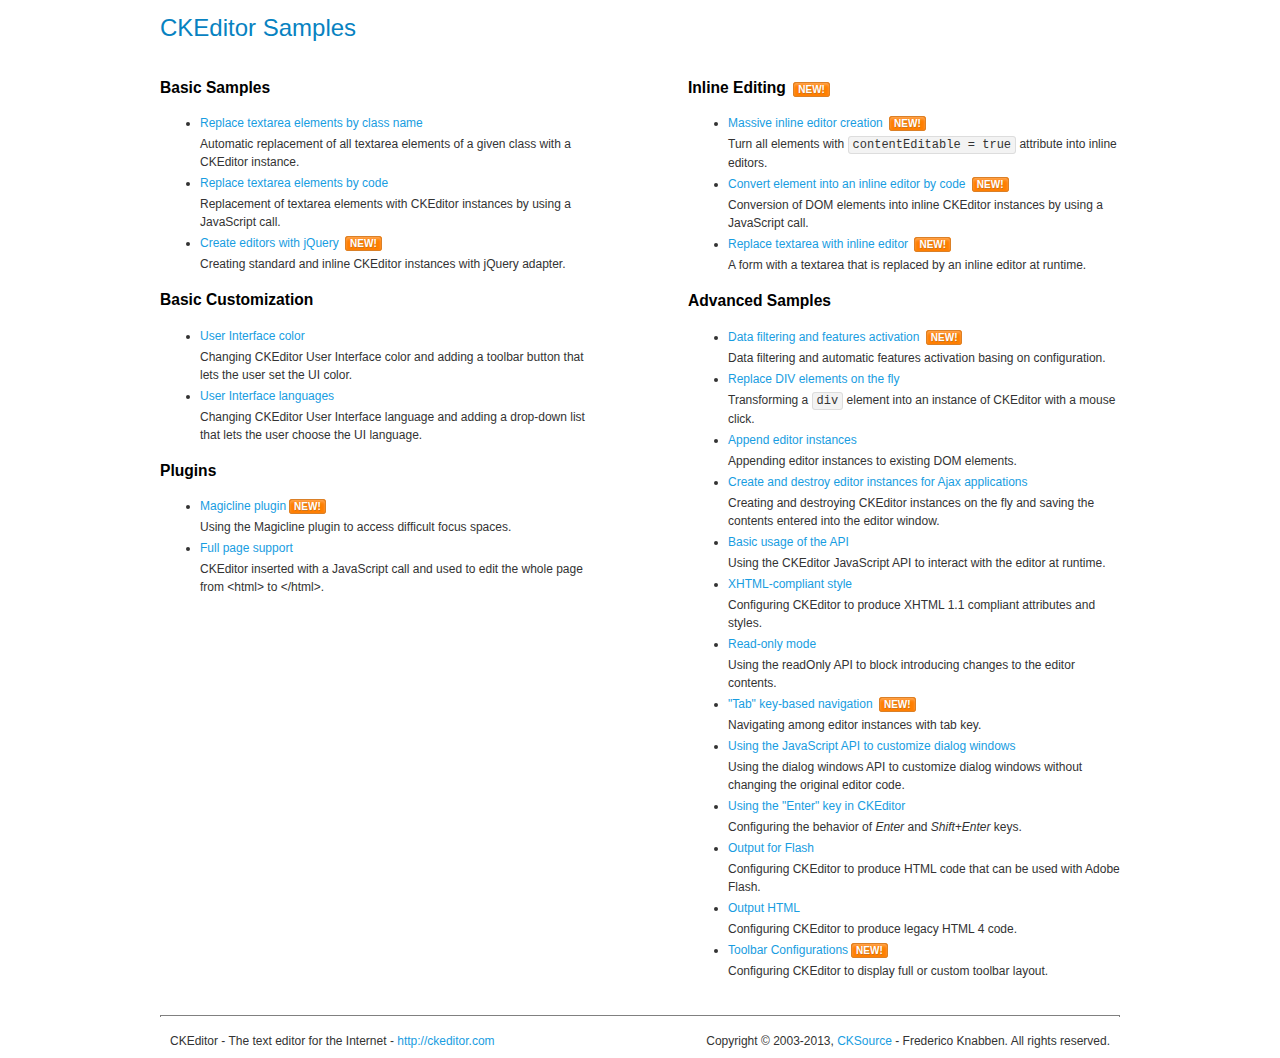
<file: admin/vendors/ckeditor/samples/index.html>
<!DOCTYPE html>
<!--
Copyright (c) 2003-2013, CKSource - Frederico Knabben. All rights reserved.
For licensing, see LICENSE.md or http://ckeditor.com/license
-->
<html>
<head>
	<title>CKEditor Samples</title>
	<meta charset="utf-8">
	<link rel="stylesheet" href="sample.css">
</head>
<body>
	<h1 class="samples">
		CKEditor Samples
	</h1>
	<div class="twoColumns">
		<div class="twoColumnsLeft">
			<h2 class="samples">
				Basic Samples
			</h2>
			<dl class="samples">
				<dt><a class="samples" href="replacebyclass.html">Replace textarea elements by class name</a></dt>
				<dd>Automatic replacement of all textarea elements of a given class with a CKEditor instance.</dd>

				<dt><a class="samples" href="replacebycode.html">Replace textarea elements by code</a></dt>
				<dd>Replacement of textarea elements with CKEditor instances by using a JavaScript call.</dd>

				<dt><a class="samples" href="jquery.html">Create editors with jQuery</a> <span class="new">New!</span></dt>
				<dd>Creating standard and inline CKEditor instances with jQuery adapter.</dd>
			</dl>

			<h2 class="samples">
				Basic Customization
			</h2>
			<dl class="samples">
				<dt><a class="samples" href="uicolor.html">User Interface color</a></dt>
				<dd>Changing CKEditor User Interface color and adding a toolbar button that lets the user set the UI color.</dd>

				<dt><a class="samples" href="uilanguages.html">User Interface languages</a></dt>
				<dd>Changing CKEditor User Interface language and adding a drop-down list that lets the user choose the UI language.</dd>
			</dl>


			<h2 class="samples">Plugins</h2>
<dl class="samples">
<dt><a class="samples" href="plugins/magicline/magicline.html">Magicline plugin</a><span class="new">New!</span></dt>
<dd>Using the Magicline plugin to access difficult focus spaces.</dd>

<dt><a class="samples" href="plugins/wysiwygarea/fullpage.html">Full page support</a></dt>
<dd>CKEditor inserted with a JavaScript call and used to edit the whole page from &lt;html&gt; to &lt;/html&gt;.</dd>
</dl>
		</div>
		<div class="twoColumnsRight">
			<h2 class="samples">
				Inline Editing <span class="new">New!</span>
			</h2>
			<dl class="samples">
				<dt><a class="samples" href="inlineall.html">Massive inline editor creation</a> <span class="new">New!</span></dt>
				<dd>Turn all elements with <code>contentEditable = true</code> attribute into inline editors.</dd>

				<dt><a class="samples" href="inlinebycode.html">Convert element into an inline editor by code</a> <span class="new">New!</span></dt>
				<dd>Conversion of DOM elements into inline CKEditor instances by using a JavaScript call.</dd>

				<dt><a class="samples" href="inlinetextarea.html">Replace textarea with inline editor</a> <span class="new">New!</span></dt>
				<dd>A form with a textarea that is replaced by an inline editor at runtime.</dd>

				
			</dl>

			<h2 class="samples">
				Advanced Samples
			</h2>
			<dl class="samples">
				<dt><a class="samples" href="datafiltering.html">Data filtering and features activation</a> <span class="new">New!</span></dt>
				<dd>Data filtering and automatic features activation basing on configuration.</dd>

				<dt><a class="samples" href="divreplace.html">Replace DIV elements on the fly</a></dt>
				<dd>Transforming a <code>div</code> element into an instance of CKEditor with a mouse click.</dd>

				<dt><a class="samples" href="appendto.html">Append editor instances</a></dt>
				<dd>Appending editor instances to existing DOM elements.</dd>

				<dt><a class="samples" href="ajax.html">Create and destroy editor instances for Ajax applications</a></dt>
				<dd>Creating and destroying CKEditor instances on the fly and saving the contents entered into the editor window.</dd>

				<dt><a class="samples" href="api.html">Basic usage of the API</a></dt>
				<dd>Using the CKEditor JavaScript API to interact with the editor at runtime.</dd>

				<dt><a class="samples" href="xhtmlstyle.html">XHTML-compliant style</a></dt>
				<dd>Configuring CKEditor to produce XHTML 1.1 compliant attributes and styles.</dd>

				<dt><a class="samples" href="readonly.html">Read-only mode</a></dt>
				<dd>Using the readOnly API to block introducing changes to the editor contents.</dd>

				<dt><a class="samples" href="tabindex.html">"Tab" key-based navigation</a> <span class="new">New!</span></dt>
				<dd>Navigating among editor instances with tab key.</dd>


				
<dt><a class="samples" href="plugins/dialog/dialog.html">Using the JavaScript API to customize dialog windows</a></dt>
<dd>Using the dialog windows API to customize dialog windows without changing the original editor code.</dd>

<dt><a class="samples" href="plugins/enterkey/enterkey.html">Using the &quot;Enter&quot; key in CKEditor</a></dt>
<dd>Configuring the behavior of <em>Enter</em> and <em>Shift+Enter</em> keys.</dd>

<dt><a class="samples" href="plugins/htmlwriter/outputforflash.html">Output for Flash</a></dt>
<dd>Configuring CKEditor to produce HTML code that can be used with Adobe Flash.</dd>

<dt><a class="samples" href="plugins/htmlwriter/outputhtml.html">Output HTML</a></dt>
<dd>Configuring CKEditor to produce legacy HTML 4 code.</dd>

<dt><a class="samples" href="plugins/toolbar/toolbar.html">Toolbar Configurations</a><span class="new">New!</span></dt>
<dd>Configuring CKEditor to display full or custom toolbar layout.</dd>

			</dl>
		</div>
	</div>
	<div id="footer">
		<hr>
		<p>
			CKEditor - The text editor for the Internet - <a class="samples" href="http://ckeditor.com/">http://ckeditor.com</a>
		</p>
		<p id="copy">
			Copyright &copy; 2003-2013, <a class="samples" href="http://cksource.com/">CKSource</a> - Frederico Knabben. All rights reserved.
		</p>
	</div>
</body>
</html>
</file>
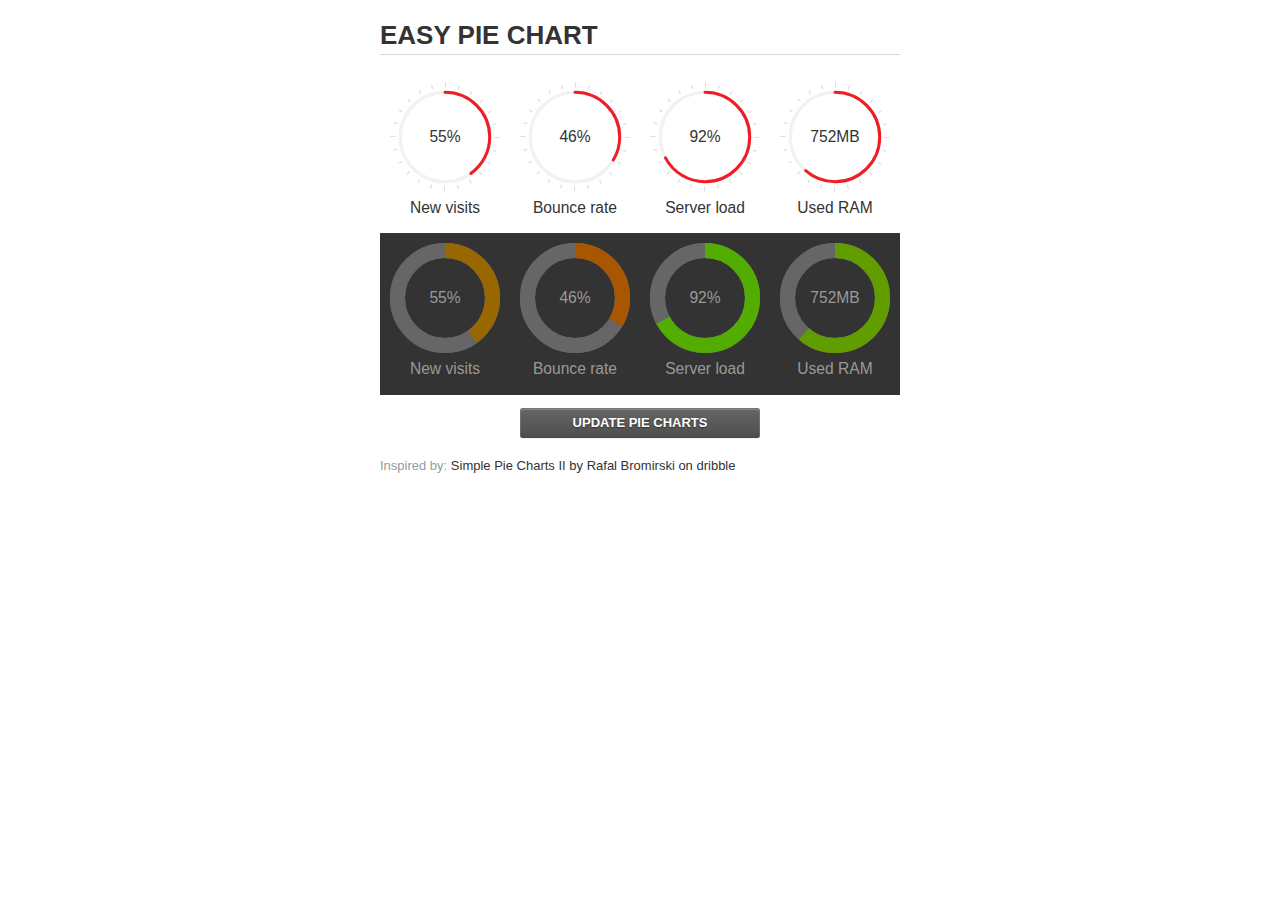
<file: admin/vendors/easypiechart/examples/index.html>
<!doctype html>
<html>
    <head>
        <meta charset="utf-8">
        <title>Easy Pie Chart</title>
        <script type="text/javascript" src="https://ajax.googleapis.com/ajax/libs/jquery/1.7.2/jquery.min.js"></script>
        <script type="text/javascript" src="http://html5shiv.googlecode.com/svn/trunk/html5.js"></script>
        <script type="text/javascript" src="excanvas.js"></script>
        <script type="text/javascript" src="../jquery.easy-pie-chart.js"></script>

        <link rel="stylesheet" type="text/css" href="style.css" media="screen">
        <link rel="stylesheet" type="text/css" href="../jquery.easy-pie-chart.css" media="screen">

        <meta name="viewport" content="width=device-width, initial-scale=1.0">

        <script type="text/javascript">
            var initPieChart = function() {
                $('.percentage').easyPieChart({
                    animate: 1000
                });
                $('.percentage-light').easyPieChart({
                    barColor: function(percent) {
                        percent /= 100;
                        return "rgb(" + Math.round(255 * (1-percent)) + ", " + Math.round(255 * percent) + ", 0)";
                    },
                    trackColor: '#666',
                    scaleColor: false,
                    lineCap: 'butt',
                    lineWidth: 15,
                    animate: 1000
                });

                $('.updateEasyPieChart').on('click', function(e) {
                  e.preventDefault();
                  $('.percentage, .percentage-light').each(function() {
                    var newValue = Math.round(100*Math.random());
                    $(this).data('easyPieChart').update(newValue);
                    $('span', this).text(newValue);
                  });
                });
            };
        </script>
    </head>
    <body onload="initPieChart();">
        <div class="container">
            <h1>EASY PIE CHART</h1>
            <div class="chart">
                <div class="percentage" data-percent="55"><span>55</span>%</div>
                <div class="label">New visits</div>
            </div>
            <div class="chart">
                <div class="percentage" data-percent="46"><span>46</span>%</div>
                <div class="label">Bounce rate</div>
            </div>
            <div class="chart">
                <div class="percentage" data-percent="92"><span>92</span>%</div>
                <div class="label">Server load</div>
            </div>
            <div class="chart">
                <div class="percentage" data-percent="84"><span>752</span>MB</div>
                <div class="label">Used RAM</div>
            </div>
            <div style="clear:both;"></div>
            <div class="dark">
                <div class="chart">
                    <div class="percentage-light" data-percent="55"><span>55</span>%</div>
                    <div class="label">New visits</div>
                </div>
                <div class="chart">
                    <div class="percentage-light" data-percent="46"><span>46</span>%</div>
                    <div class="label">Bounce rate</div>
                </div>
                <div class="chart">
                    <div class="percentage-light" data-percent="92"><span>92</span>%</div>
                    <div class="label">Server load</div>
                </div>
                <div class="chart">
                    <div class="percentage-light" data-percent="84"><span>752</span>MB</div>
                    <div class="label">Used RAM</div>
                </div>
                <div style="clear:both;"></div>
            </div>

            <p><a href="#" class="button updateEasyPieChart">Update pie charts</a></p>

            <p class="credits">Inspired by: <a href="http://drbl.in/ezuc" target="_blank">Simple Pie Charts II by Rafal Bromirski on dribble</a></p>
        </div>
    </body>
</html>
</file>
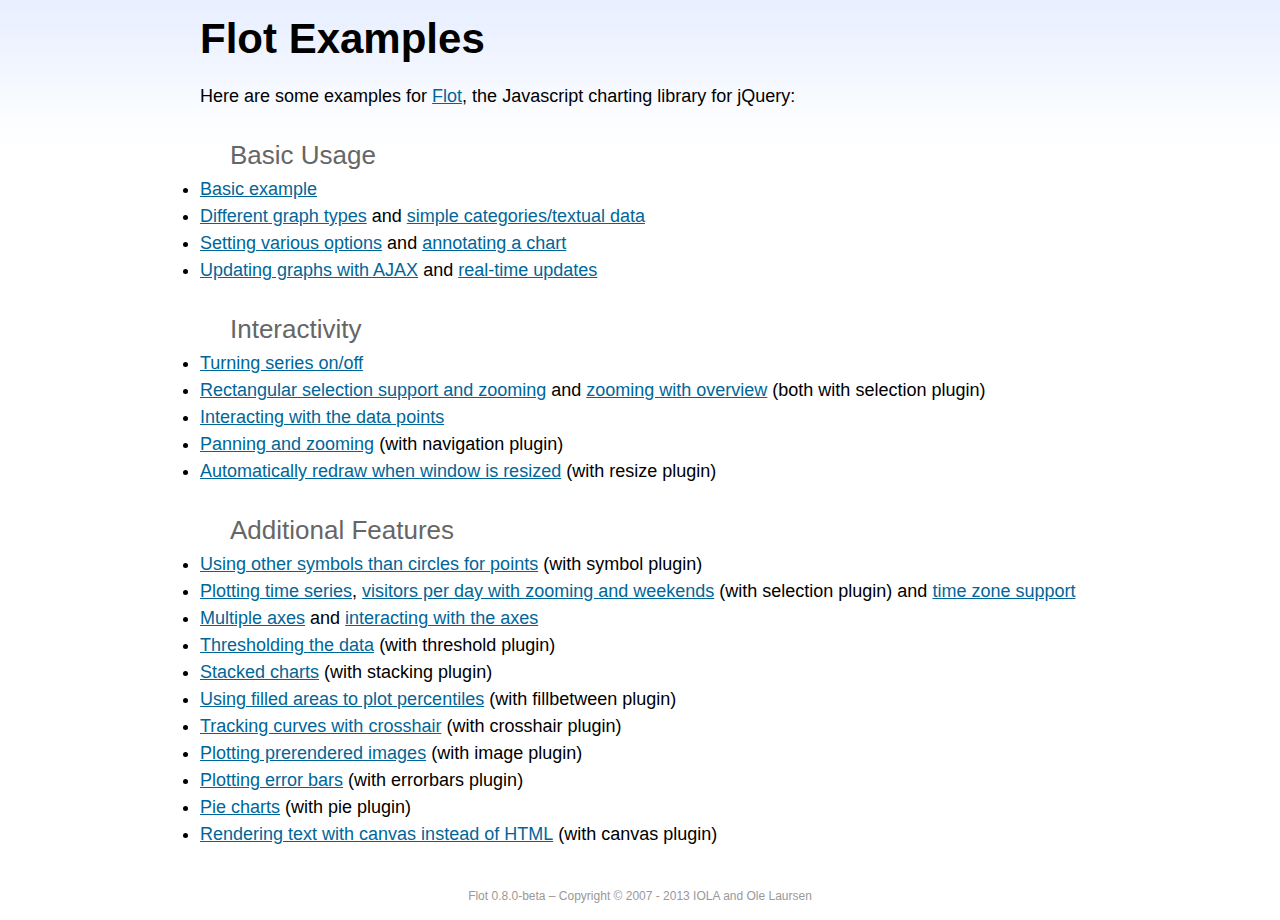
<file: admin/vendors/flot/examples/index.html>
<!DOCTYPE html PUBLIC "-//W3C//DTD HTML 4.01//EN" "http://www.w3.org/TR/html4/strict.dtd">
<html>
<head>
	<meta http-equiv="Content-Type" content="text/html; charset=utf-8">
	<title>Flot Examples</title>
	<link href="examples.css" rel="stylesheet" type="text/css">
	<style>

	h3 {
		margin-top: 30px;
		margin-bottom: 5px;
	}

	</style>
	<script language="javascript" type="text/javascript" src="../jquery.js"></script>
	<script language="javascript" type="text/javascript" src="../jquery.flot.js"></script>
	<script type="text/javascript">

	$(function() {

		// Add the Flot version string to the footer

		$("#footer").prepend("Flot " + $.plot.version + " &ndash; ");
	});

	</script>
</head>
<body>

	<div id="header">
		<h2>Flot Examples</h2>
	</div>

	<div id="content">

		<p>Here are some examples for <a href="http://www.flotcharts.org">Flot</a>, the Javascript charting library for jQuery:</p>

		<h3>Basic Usage</h3>

		<ul>
			<li><a href="basic-usage/index.html">Basic example</a></li>
			<li><a href="series-types/index.html">Different graph types</a> and <a href="categories/index.html">simple categories/textual data</a></li>
			<li><a href="basic-options/index.html">Setting various options</a> and <a href="annotating/index.html">annotating a chart</a></li>
			<li><a href="ajax/index.html">Updating graphs with AJAX</a> and <a href="realtime/index.html">real-time updates</a></li>
		</ul>

		<h3>Interactivity</h3>

		<ul>
			<li><a href="series-toggle/index.html">Turning series on/off</a></li>
			<li><a href="selection/index.html">Rectangular selection support and zooming</a> and <a href="zooming/index.html">zooming with overview</a> (both with selection plugin)</li>
			<li><a href="interacting/index.html">Interacting with the data points</a></li>
			<li><a href="navigate/index.html">Panning and zooming</a> (with navigation plugin)</li>
			<li><a href="resize/index.html">Automatically redraw when window is resized</a> (with resize plugin)</li>
		</ul>

		<h3>Additional Features</h3>

		<ul>
			<li><a href="symbols/index.html">Using other symbols than circles for points</a> (with symbol plugin)</li>
			<li><a href="axes-time/index.html">Plotting time series</a>, <a href="visitors/index.html">visitors per day with zooming and weekends</a> (with selection plugin) and <a href="axes-time-zones/index.html">time zone support</a></li>
			<li><a href="axes-multiple/index.html">Multiple axes</a> and <a href="axes-interacting/index.html">interacting with the axes</a></li>
			<li><a href="threshold/index.html">Thresholding the data</a> (with threshold plugin)</li>
			<li><a href="stacking/index.html">Stacked charts</a> (with stacking plugin)</li>
			<li><a href="percentiles/index.html">Using filled areas to plot percentiles</a> (with fillbetween plugin)</li>
			<li><a href="tracking/index.html">Tracking curves with crosshair</a> (with crosshair plugin)</li>
			<li><a href="image/index.html">Plotting prerendered images</a> (with image plugin)</li>
			<li><a href="series-errorbars/index.html">Plotting error bars</a> (with errorbars plugin)</li>
			<li><a href="series-pie/index.html">Pie charts</a> (with pie plugin)</li>
			<li><a href="canvas/index.html">Rendering text with canvas instead of HTML</a> (with canvas plugin)</li>
		</ul>

	</div>

	<div id="footer">
		Copyright &copy; 2007 - 2013 IOLA and Ole Laursen
	</div>

</body>
</html>
</file>
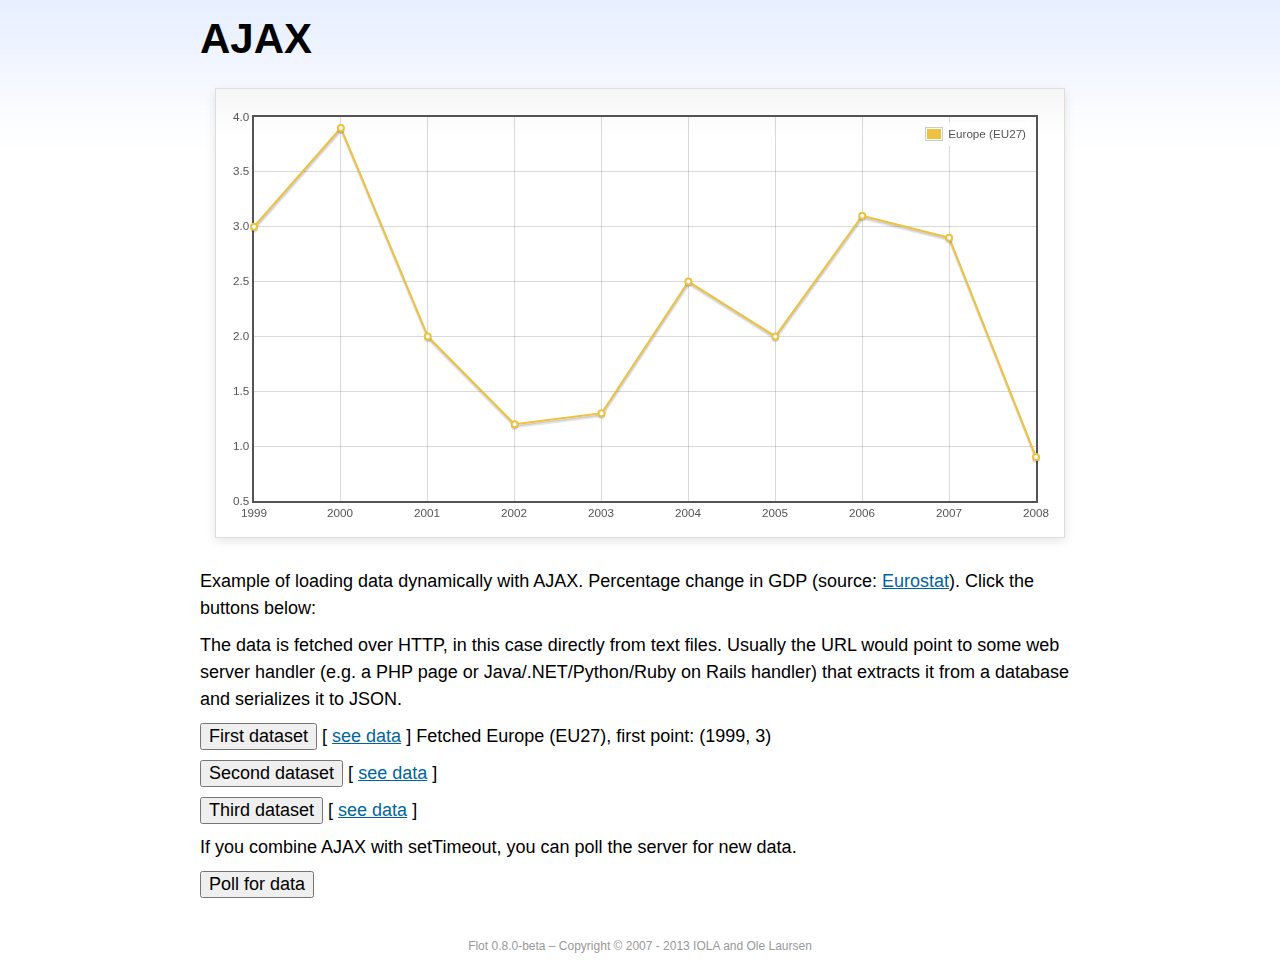
<file: admin/vendors/flot/examples/ajax/index.html>
<!DOCTYPE html PUBLIC "-//W3C//DTD HTML 4.01//EN" "http://www.w3.org/TR/html4/strict.dtd">
<html>
<head>
	<meta http-equiv="Content-Type" content="text/html; charset=utf-8">
	<title>Flot Examples: AJAX</title>
	<link href="../examples.css" rel="stylesheet" type="text/css">
	<!--[if lte IE 8]><script language="javascript" type="text/javascript" src="../../excanvas.min.js"></script><![endif]-->
	<script language="javascript" type="text/javascript" src="../../jquery.js"></script>
	<script language="javascript" type="text/javascript" src="../../jquery.flot.js"></script>
	<script type="text/javascript">

	$(function() {

		var options = {
			lines: {
				show: true
			},
			points: {
				show: true
			},
			xaxis: {
				tickDecimals: 0,
				tickSize: 1
			}
		};

		var data = [];

		$.plot("#placeholder", data, options);

		// Fetch one series, adding to what we already have

		var alreadyFetched = {};

		$("button.fetchSeries").click(function () {

			var button = $(this);

			// Find the URL in the link right next to us, then fetch the data

			var dataurl = button.siblings("a").attr("href");

			function onDataReceived(series) {

				// Extract the first coordinate pair; jQuery has parsed it, so
				// the data is now just an ordinary JavaScript object

				var firstcoordinate = "(" + series.data[0][0] + ", " + series.data[0][1] + ")";
				button.siblings("span").text("Fetched " + series.label + ", first point: " + firstcoordinate);

				// Push the new data onto our existing data array

				if (!alreadyFetched[series.label]) {
					alreadyFetched[series.label] = true;
					data.push(series);
				}

				$.plot("#placeholder", data, options);
			}

			$.ajax({
				url: dataurl,
				type: "GET",
				dataType: "json",
				success: onDataReceived
			});
		});

		// Initiate a recurring data update

		$("button.dataUpdate").click(function () {

			data = [];
			alreadyFetched = {};

			$.plot("#placeholder", data, options);

			var iteration = 0;

			function fetchData() {

				++iteration;

				function onDataReceived(series) {

					// Load all the data in one pass; if we only got partial
					// data we could merge it with what we already have.

					data = [ series ];
					$.plot("#placeholder", data, options);
				}

				// Normally we call the same URL - a script connected to a
				// database - but in this case we only have static example
				// files, so we need to modify the URL.

				$.ajax({
					url: "data-eu-gdp-growth-" + iteration + ".json",
					type: "GET",
					dataType: "json",
					success: onDataReceived
				});

				if (iteration < 5) {
					setTimeout(fetchData, 1000);
				} else {
					data = [];
					alreadyFetched = {};
				}
			}

			setTimeout(fetchData, 1000);
		});

		// Load the first series by default, so we don't have an empty plot

		$("button.fetchSeries:first").click();

		// Add the Flot version string to the footer

		$("#footer").prepend("Flot " + $.plot.version + " &ndash; ");
	});

	</script>
</head>
<body>

	<div id="header">
		<h2>AJAX</h2>
	</div>

	<div id="content">

		<div class="demo-container">
			<div id="placeholder" class="demo-placeholder"></div>
		</div>

		<p>Example of loading data dynamically with AJAX. Percentage change in GDP (source: <a href="http://epp.eurostat.ec.europa.eu/tgm/table.do?tab=table&init=1&plugin=1&language=en&pcode=tsieb020">Eurostat</a>). Click the buttons below:</p>

		<p>The data is fetched over HTTP, in this case directly from text files. Usually the URL would point to some web server handler (e.g. a PHP page or Java/.NET/Python/Ruby on Rails handler) that extracts it from a database and serializes it to JSON.</p>

		<p>
			<button class="fetchSeries">First dataset</button>
			[ <a href="data-eu-gdp-growth.json">see data</a> ]
			<span></span>
		</p>

		<p>
			<button class="fetchSeries">Second dataset</button>
			[ <a href="data-japan-gdp-growth.json">see data</a> ]
			<span></span>
		</p>

		<p>
			<button class="fetchSeries">Third dataset</button>
			[ <a href="data-usa-gdp-growth.json">see data</a> ]
			<span></span>
		</p>

		<p>If you combine AJAX with setTimeout, you can poll the server for new data.</p>

		<p>
			<button class="dataUpdate">Poll for data</button>
		</p>

	</div>

	<div id="footer">
		Copyright &copy; 2007 - 2013 IOLA and Ole Laursen
	</div>

</body>
</html>
</file>
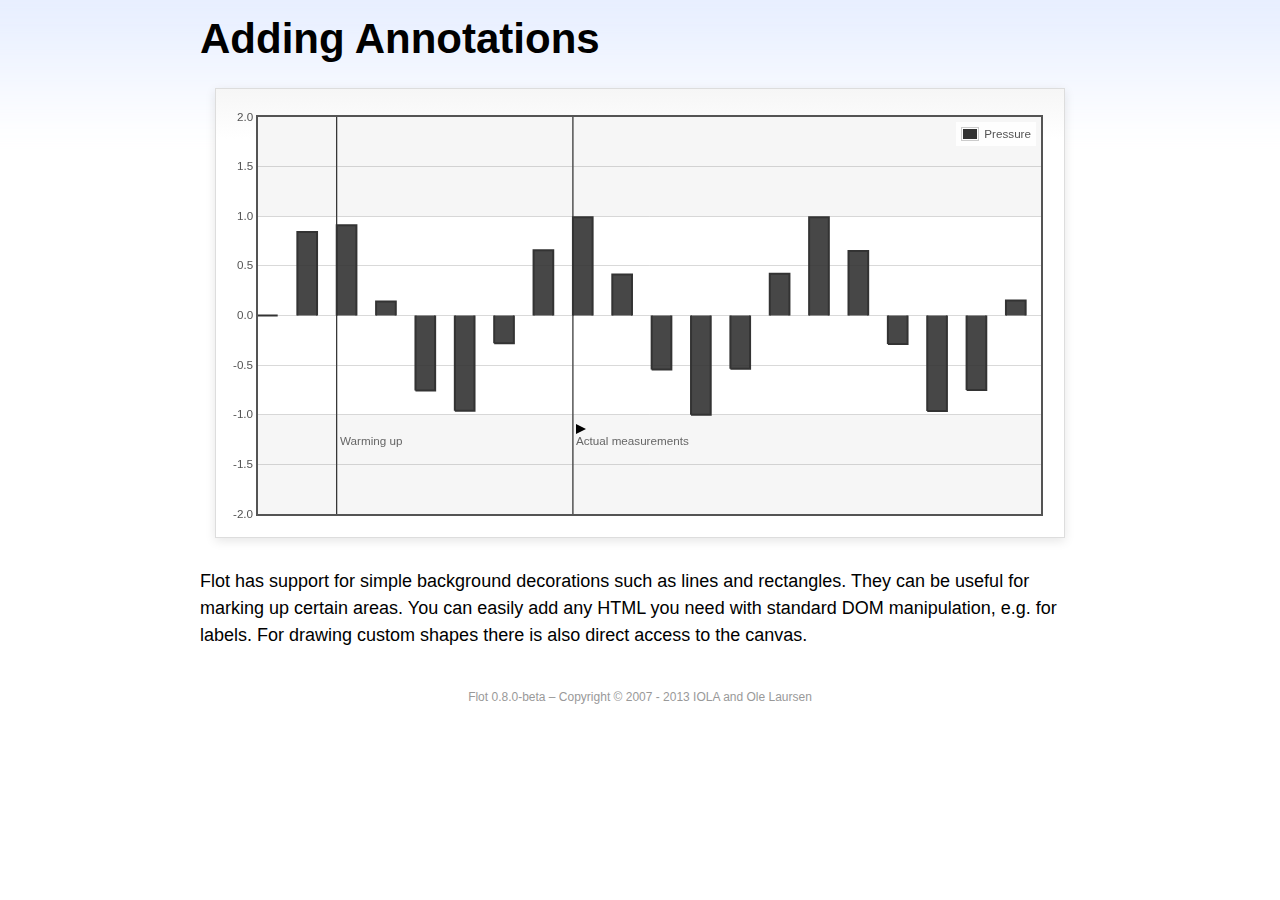
<file: admin/vendors/flot/examples/annotating/index.html>
<!DOCTYPE html PUBLIC "-//W3C//DTD HTML 4.01//EN" "http://www.w3.org/TR/html4/strict.dtd">
<html>
<head>
	<meta http-equiv="Content-Type" content="text/html; charset=utf-8">
	<title>Flot Examples: Adding Annotations</title>
	<link href="../examples.css" rel="stylesheet" type="text/css">
	<!--[if lte IE 8]><script language="javascript" type="text/javascript" src="../../excanvas.min.js"></script><![endif]-->
	<script language="javascript" type="text/javascript" src="../../jquery.js"></script>
	<script language="javascript" type="text/javascript" src="../../jquery.flot.js"></script>
	<script type="text/javascript">

	$(function() {

		var d1 = [];
		for (var i = 0; i < 20; ++i) {
			d1.push([i, Math.sin(i)]);
		}

		var data = [{ data: d1, label: "Pressure", color: "#333" }];

		var markings = [
			{ color: "#f6f6f6", yaxis: { from: 1 } },
			{ color: "#f6f6f6", yaxis: { to: -1 } },
			{ color: "#000", lineWidth: 1, xaxis: { from: 2, to: 2 } },
			{ color: "#000", lineWidth: 1, xaxis: { from: 8, to: 8 } }
		];

		var placeholder = $("#placeholder");

		var plot = $.plot(placeholder, data, {
			bars: { show: true, barWidth: 0.5, fill: 0.9 },
			xaxis: { ticks: [], autoscaleMargin: 0.02 },
			yaxis: { min: -2, max: 2 },
			grid: { markings: markings }
		});

		var o = plot.pointOffset({ x: 2, y: -1.2});

		// Append it to the placeholder that Flot already uses for positioning

		placeholder.append("<div style='position:absolute;left:" + (o.left + 4) + "px;top:" + o.top + "px;color:#666;font-size:smaller'>Warming up</div>");

		o = plot.pointOffset({ x: 8, y: -1.2});
		placeholder.append("<div style='position:absolute;left:" + (o.left + 4) + "px;top:" + o.top + "px;color:#666;font-size:smaller'>Actual measurements</div>");

		// Draw a little arrow on top of the last label to demonstrate canvas
		// drawing

		var ctx = plot.getCanvas().getContext("2d");
		ctx.beginPath();
		o.left += 4;
		ctx.moveTo(o.left, o.top);
		ctx.lineTo(o.left, o.top - 10);
		ctx.lineTo(o.left + 10, o.top - 5);
		ctx.lineTo(o.left, o.top);
		ctx.fillStyle = "#000";
		ctx.fill();

		// Add the Flot version string to the footer

		$("#footer").prepend("Flot " + $.plot.version + " &ndash; ");
	});

	</script>
</head>
<body>

	<div id="header">
		<h2>Adding Annotations</h2>
	</div>

	<div id="content">

		<div class="demo-container">
			<div id="placeholder" class="demo-placeholder"></div>
		</div>

		<p>Flot has support for simple background decorations such as lines and rectangles. They can be useful for marking up certain areas. You can easily add any HTML you need with standard DOM manipulation, e.g. for labels. For drawing custom shapes there is also direct access to the canvas.</p>

	</div>

	<div id="footer">
		Copyright &copy; 2007 - 2013 IOLA and Ole Laursen
	</div>

</body>
</html>
</file>
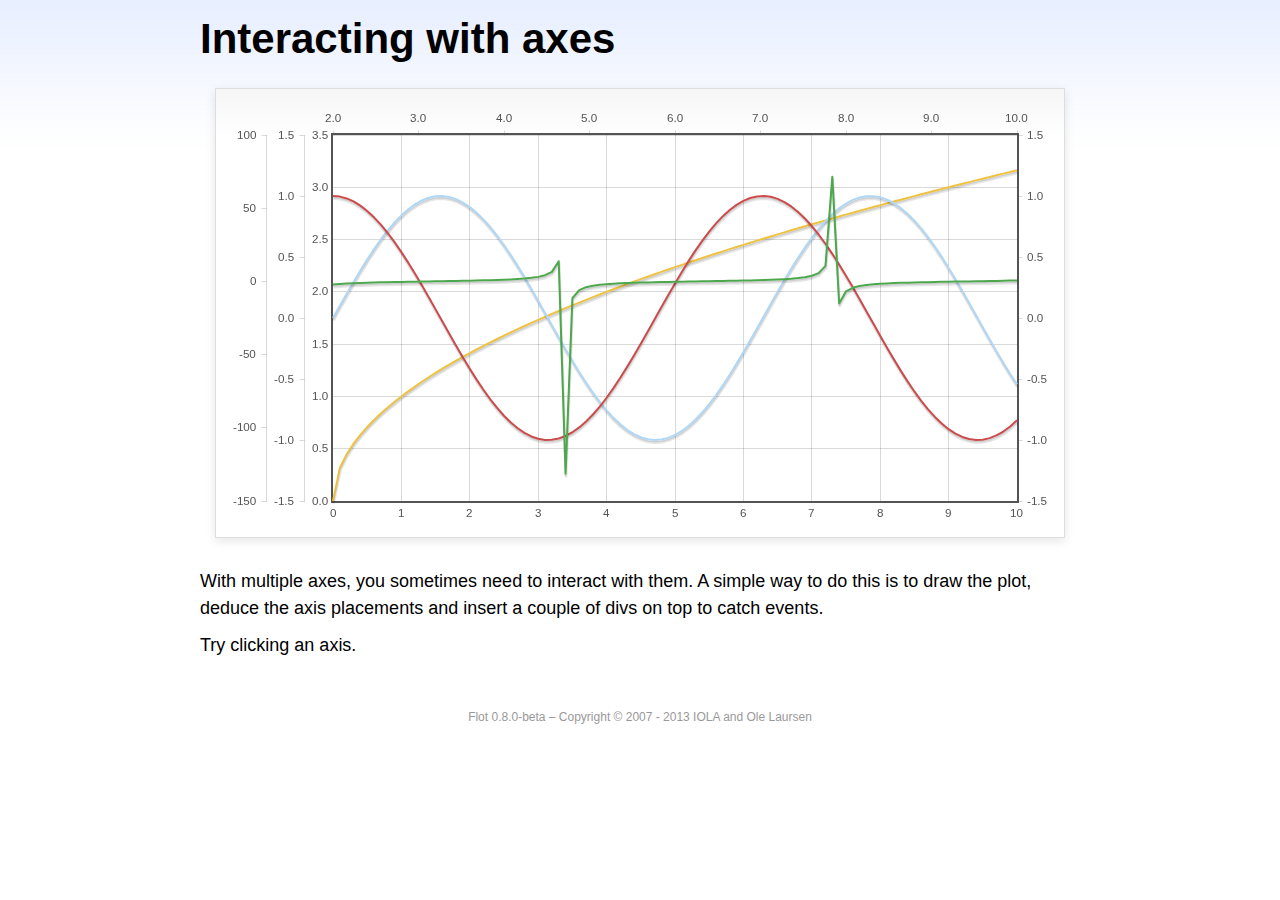
<file: admin/vendors/flot/examples/axes-interacting/index.html>
<!DOCTYPE html PUBLIC "-//W3C//DTD HTML 4.01//EN" "http://www.w3.org/TR/html4/strict.dtd">
<html>
<head>
	<meta http-equiv="Content-Type" content="text/html; charset=utf-8">
	<title>Flot Examples: Interacting with axes</title>
	<link href="../examples.css" rel="stylesheet" type="text/css">
	<!--[if lte IE 8]><script language="javascript" type="text/javascript" src="../../excanvas.min.js"></script><![endif]-->
	<script language="javascript" type="text/javascript" src="../../jquery.js"></script>
	<script language="javascript" type="text/javascript" src="../../jquery.flot.js"></script>
	<script type="text/javascript">

	$(function() {

		function generate(start, end, fn) {
			var res = [];
			for (var i = 0; i <= 100; ++i) {
				var x = start + i / 100 * (end - start);
				res.push([x, fn(x)]);
			}
			return res;
		}

		var data = [
			{ data: generate(0, 10, function (x) { return Math.sqrt(x);}), xaxis: 1, yaxis:1 },
			{ data: generate(0, 10, function (x) { return Math.sin(x);}), xaxis: 1, yaxis:2 },
			{ data: generate(0, 10, function (x) { return Math.cos(x);}), xaxis: 1, yaxis:3 },
			{ data: generate(2, 10, function (x) { return Math.tan(x);}), xaxis: 2, yaxis: 4 }
		];

		var plot = $.plot("#placeholder", data, {
			xaxes: [
				{ position: 'bottom' },
				{ position: 'top'}
			],
			yaxes: [
				{ position: 'left' },
				{ position: 'left' },
				{ position: 'right' },
				{ position: 'left' }
			]
		});

		// Create a div for each axis

		$.each(plot.getAxes(), function (i, axis) {
			if (!axis.show)
				return;

			var box = axis.box;

			$("<div class='axisTarget' style='position:absolute; left:" + box.left + "px; top:" + box.top + "px; width:" + box.width +  "px; height:" + box.height + "px'></div>")
				.data("axis.direction", axis.direction)
				.data("axis.n", axis.n)
				.css({ backgroundColor: "#f00", opacity: 0, cursor: "pointer" })
				.appendTo(plot.getPlaceholder())
				.hover(
					function () { $(this).css({ opacity: 0.10 }) },
					function () { $(this).css({ opacity: 0 }) }
				)
				.click(function () {
					$("#click").text("You clicked the " + axis.direction + axis.n + "axis!")
				});
		});

		// Add the Flot version string to the footer

		$("#footer").prepend("Flot " + $.plot.version + " &ndash; ");
	});

	</script>
</head>
<body>

	<div id="header">
		<h2>Interacting with axes</h2>
	</div>

	<div id="content">

		<div class="demo-container">
			<div id="placeholder" class="demo-placeholder"></div>
		</div>

		<p>With multiple axes, you sometimes need to interact with them. A simple way to do this is to draw the plot, deduce the axis placements and insert a couple of divs on top to catch events.</p>

		<p>Try clicking an axis.</p>

		<p id="click"></p>

	</div>

	<div id="footer">
		Copyright &copy; 2007 - 2013 IOLA and Ole Laursen
	</div>

</body>
</html>
</file>
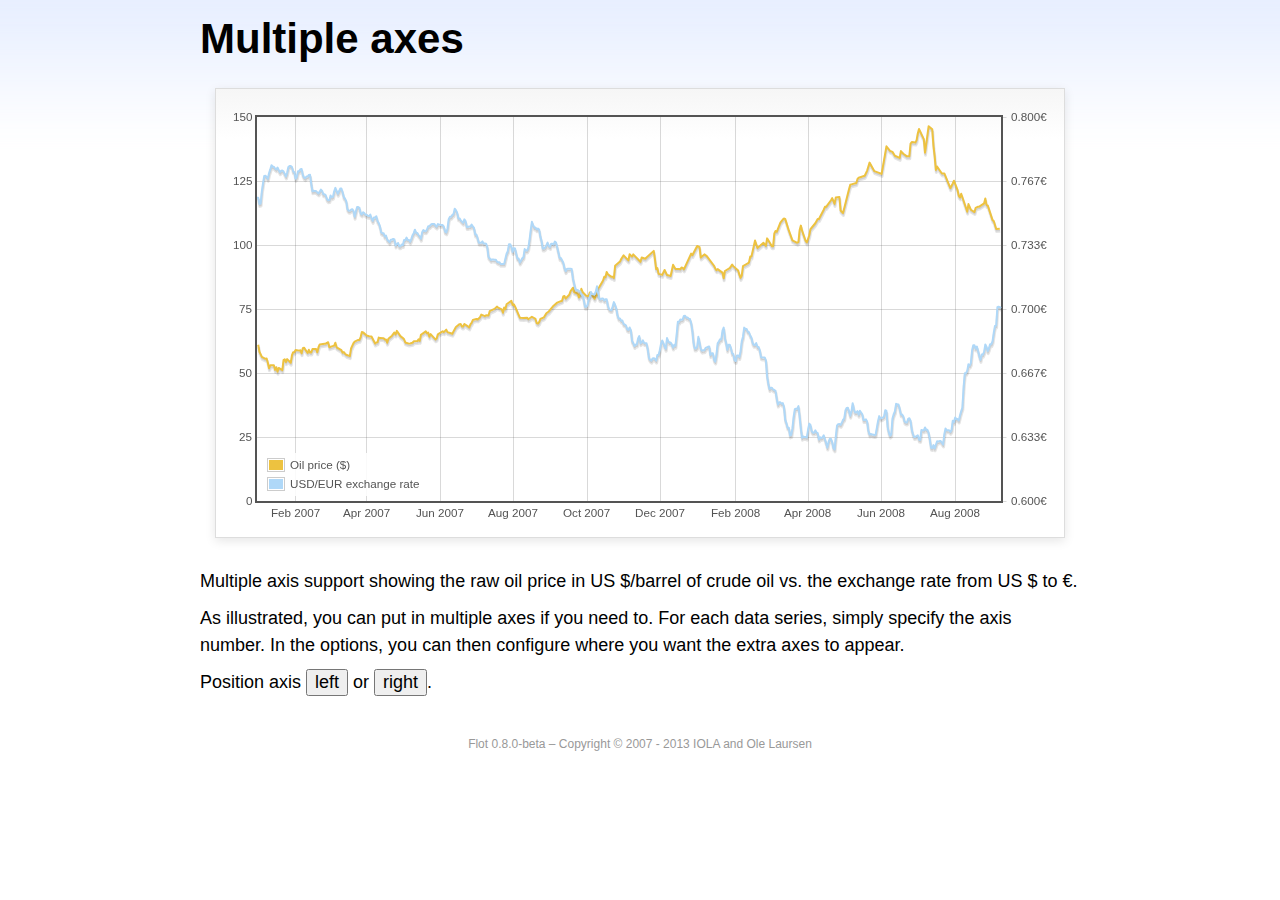
<file: admin/vendors/flot/examples/axes-multiple/index.html>
<!DOCTYPE html PUBLIC "-//W3C//DTD HTML 4.01//EN" "http://www.w3.org/TR/html4/strict.dtd">
<html>
<head>
	<meta http-equiv="Content-Type" content="text/html; charset=utf-8">
	<title>Flot Examples: Multiple Axes</title>
	<link href="../examples.css" rel="stylesheet" type="text/css">
	<!--[if lte IE 8]><script language="javascript" type="text/javascript" src="../../excanvas.min.js"></script><![endif]-->
	<script language="javascript" type="text/javascript" src="../../jquery.js"></script>
	<script language="javascript" type="text/javascript" src="../../jquery.flot.js"></script>
	<script language="javascript" type="text/javascript" src="../../jquery.flot.time.js"></script>
	<script type="text/javascript">

	$(function() {

		var oilprices = [[1167692400000,61.05], [1167778800000,58.32], [1167865200000,57.35], [1167951600000,56.31], [1168210800000,55.55], [1168297200000,55.64], [1168383600000,54.02], [1168470000000,51.88], [1168556400000,52.99], [1168815600000,52.99], [1168902000000,51.21], [1168988400000,52.24], [1169074800000,50.48], [1169161200000,51.99], [1169420400000,51.13], [1169506800000,55.04], [1169593200000,55.37], [1169679600000,54.23], [1169766000000,55.42], [1170025200000,54.01], [1170111600000,56.97], [1170198000000,58.14], [1170284400000,58.14], [1170370800000,59.02], [1170630000000,58.74], [1170716400000,58.88], [1170802800000,57.71], [1170889200000,59.71], [1170975600000,59.89], [1171234800000,57.81], [1171321200000,59.06], [1171407600000,58.00], [1171494000000,57.99], [1171580400000,59.39], [1171839600000,59.39], [1171926000000,58.07], [1172012400000,60.07], [1172098800000,61.14], [1172444400000,61.39], [1172530800000,61.46], [1172617200000,61.79], [1172703600000,62.00], [1172790000000,60.07], [1173135600000,60.69], [1173222000000,61.82], [1173308400000,60.05], [1173654000000,58.91], [1173740400000,57.93], [1173826800000,58.16], [1173913200000,57.55], [1173999600000,57.11], [1174258800000,56.59], [1174345200000,59.61], [1174518000000,61.69], [1174604400000,62.28], [1174860000000,62.91], [1174946400000,62.93], [1175032800000,64.03], [1175119200000,66.03], [1175205600000,65.87], [1175464800000,64.64], [1175637600000,64.38], [1175724000000,64.28], [1175810400000,64.28], [1176069600000,61.51], [1176156000000,61.89], [1176242400000,62.01], [1176328800000,63.85], [1176415200000,63.63], [1176674400000,63.61], [1176760800000,63.10], [1176847200000,63.13], [1176933600000,61.83], [1177020000000,63.38], [1177279200000,64.58], [1177452000000,65.84], [1177538400000,65.06], [1177624800000,66.46], [1177884000000,64.40], [1178056800000,63.68], [1178143200000,63.19], [1178229600000,61.93], [1178488800000,61.47], [1178575200000,61.55], [1178748000000,61.81], [1178834400000,62.37], [1179093600000,62.46], [1179180000000,63.17], [1179266400000,62.55], [1179352800000,64.94], [1179698400000,66.27], [1179784800000,65.50], [1179871200000,65.77], [1179957600000,64.18], [1180044000000,65.20], [1180389600000,63.15], [1180476000000,63.49], [1180562400000,65.08], [1180908000000,66.30], [1180994400000,65.96], [1181167200000,66.93], [1181253600000,65.98], [1181599200000,65.35], [1181685600000,66.26], [1181858400000,68.00], [1182117600000,69.09], [1182204000000,69.10], [1182290400000,68.19], [1182376800000,68.19], [1182463200000,69.14], [1182722400000,68.19], [1182808800000,67.77], [1182895200000,68.97], [1182981600000,69.57], [1183068000000,70.68], [1183327200000,71.09], [1183413600000,70.92], [1183586400000,71.81], [1183672800000,72.81], [1183932000000,72.19], [1184018400000,72.56], [1184191200000,72.50], [1184277600000,74.15], [1184623200000,75.05], [1184796000000,75.92], [1184882400000,75.57], [1185141600000,74.89], [1185228000000,73.56], [1185314400000,75.57], [1185400800000,74.95], [1185487200000,76.83], [1185832800000,78.21], [1185919200000,76.53], [1186005600000,76.86], [1186092000000,76.00], [1186437600000,71.59], [1186696800000,71.47], [1186956000000,71.62], [1187042400000,71.00], [1187301600000,71.98], [1187560800000,71.12], [1187647200000,69.47], [1187733600000,69.26], [1187820000000,69.83], [1187906400000,71.09], [1188165600000,71.73], [1188338400000,73.36], [1188511200000,74.04], [1188856800000,76.30], [1189116000000,77.49], [1189461600000,78.23], [1189548000000,79.91], [1189634400000,80.09], [1189720800000,79.10], [1189980000000,80.57], [1190066400000,81.93], [1190239200000,83.32], [1190325600000,81.62], [1190584800000,80.95], [1190671200000,79.53], [1190757600000,80.30], [1190844000000,82.88], [1190930400000,81.66], [1191189600000,80.24], [1191276000000,80.05], [1191362400000,79.94], [1191448800000,81.44], [1191535200000,81.22], [1191794400000,79.02], [1191880800000,80.26], [1191967200000,80.30], [1192053600000,83.08], [1192140000000,83.69], [1192399200000,86.13], [1192485600000,87.61], [1192572000000,87.40], [1192658400000,89.47], [1192744800000,88.60], [1193004000000,87.56], [1193090400000,87.56], [1193176800000,87.10], [1193263200000,91.86], [1193612400000,93.53], [1193698800000,94.53], [1193871600000,95.93], [1194217200000,93.98], [1194303600000,96.37], [1194476400000,95.46], [1194562800000,96.32], [1195081200000,93.43], [1195167600000,95.10], [1195426800000,94.64], [1195513200000,95.10], [1196031600000,97.70], [1196118000000,94.42], [1196204400000,90.62], [1196290800000,91.01], [1196377200000,88.71], [1196636400000,88.32], [1196809200000,90.23], [1196982000000,88.28], [1197241200000,87.86], [1197327600000,90.02], [1197414000000,92.25], [1197586800000,90.63], [1197846000000,90.63], [1197932400000,90.49], [1198018800000,91.24], [1198105200000,91.06], [1198191600000,90.49], [1198710000000,96.62], [1198796400000,96.00], [1199142000000,99.62], [1199314800000,99.18], [1199401200000,95.09], [1199660400000,96.33], [1199833200000,95.67], [1200351600000,91.90], [1200438000000,90.84], [1200524400000,90.13], [1200610800000,90.57], [1200956400000,89.21], [1201042800000,86.99], [1201129200000,89.85], [1201474800000,90.99], [1201561200000,91.64], [1201647600000,92.33], [1201734000000,91.75], [1202079600000,90.02], [1202166000000,88.41], [1202252400000,87.14], [1202338800000,88.11], [1202425200000,91.77], [1202770800000,92.78], [1202857200000,93.27], [1202943600000,95.46], [1203030000000,95.46], [1203289200000,101.74], [1203462000000,98.81], [1203894000000,100.88], [1204066800000,99.64], [1204153200000,102.59], [1204239600000,101.84], [1204498800000,99.52], [1204585200000,99.52], [1204671600000,104.52], [1204758000000,105.47], [1204844400000,105.15], [1205103600000,108.75], [1205276400000,109.92], [1205362800000,110.33], [1205449200000,110.21], [1205708400000,105.68], [1205967600000,101.84], [1206313200000,100.86], [1206399600000,101.22], [1206486000000,105.90], [1206572400000,107.58], [1206658800000,105.62], [1206914400000,101.58], [1207000800000,100.98], [1207173600000,103.83], [1207260000000,106.23], [1207605600000,108.50], [1207778400000,110.11], [1207864800000,110.14], [1208210400000,113.79], [1208296800000,114.93], [1208383200000,114.86], [1208728800000,117.48], [1208815200000,118.30], [1208988000000,116.06], [1209074400000,118.52], [1209333600000,118.75], [1209420000000,113.46], [1209592800000,112.52], [1210024800000,121.84], [1210111200000,123.53], [1210197600000,123.69], [1210543200000,124.23], [1210629600000,125.80], [1210716000000,126.29], [1211148000000,127.05], [1211320800000,129.07], [1211493600000,132.19], [1211839200000,128.85], [1212357600000,127.76], [1212703200000,138.54], [1212962400000,136.80], [1213135200000,136.38], [1213308000000,134.86], [1213653600000,134.01], [1213740000000,136.68], [1213912800000,135.65], [1214172000000,134.62], [1214258400000,134.62], [1214344800000,134.62], [1214431200000,139.64], [1214517600000,140.21], [1214776800000,140.00], [1214863200000,140.97], [1214949600000,143.57], [1215036000000,145.29], [1215381600000,141.37], [1215468000000,136.04], [1215727200000,146.40], [1215986400000,145.18], [1216072800000,138.74], [1216159200000,134.60], [1216245600000,129.29], [1216332000000,130.65], [1216677600000,127.95], [1216850400000,127.95], [1217282400000,122.19], [1217455200000,124.08], [1217541600000,125.10], [1217800800000,121.41], [1217887200000,119.17], [1217973600000,118.58], [1218060000000,120.02], [1218405600000,114.45], [1218492000000,113.01], [1218578400000,116.00], [1218751200000,113.77], [1219010400000,112.87], [1219096800000,114.53], [1219269600000,114.98], [1219356000000,114.98], [1219701600000,116.27], [1219788000000,118.15], [1219874400000,115.59], [1219960800000,115.46], [1220306400000,109.71], [1220392800000,109.35], [1220565600000,106.23], [1220824800000,106.34]];

		var exchangerates = [[1167606000000,0.7580], [1167692400000,0.7580], [1167778800000,0.75470], [1167865200000,0.75490], [1167951600000,0.76130], [1168038000000,0.76550], [1168124400000,0.76930], [1168210800000,0.76940], [1168297200000,0.76880], [1168383600000,0.76780], [1168470000000,0.77080], [1168556400000,0.77270], [1168642800000,0.77490], [1168729200000,0.77410], [1168815600000,0.77410], [1168902000000,0.77320], [1168988400000,0.77270], [1169074800000,0.77370], [1169161200000,0.77240], [1169247600000,0.77120], [1169334000000,0.7720], [1169420400000,0.77210], [1169506800000,0.77170], [1169593200000,0.77040], [1169679600000,0.7690], [1169766000000,0.77110], [1169852400000,0.7740], [1169938800000,0.77450], [1170025200000,0.77450], [1170111600000,0.7740], [1170198000000,0.77160], [1170284400000,0.77130], [1170370800000,0.76780], [1170457200000,0.76880], [1170543600000,0.77180], [1170630000000,0.77180], [1170716400000,0.77280], [1170802800000,0.77290], [1170889200000,0.76980], [1170975600000,0.76850], [1171062000000,0.76810], [1171148400000,0.7690], [1171234800000,0.7690], [1171321200000,0.76980], [1171407600000,0.76990], [1171494000000,0.76510], [1171580400000,0.76130], [1171666800000,0.76160], [1171753200000,0.76140], [1171839600000,0.76140], [1171926000000,0.76070], [1172012400000,0.76020], [1172098800000,0.76110], [1172185200000,0.76220], [1172271600000,0.76150], [1172358000000,0.75980], [1172444400000,0.75980], [1172530800000,0.75920], [1172617200000,0.75730], [1172703600000,0.75660], [1172790000000,0.75670], [1172876400000,0.75910], [1172962800000,0.75820], [1173049200000,0.75850], [1173135600000,0.76130], [1173222000000,0.76310], [1173308400000,0.76150], [1173394800000,0.760], [1173481200000,0.76130], [1173567600000,0.76270], [1173654000000,0.76270], [1173740400000,0.76080], [1173826800000,0.75830], [1173913200000,0.75750], [1173999600000,0.75620], [1174086000000,0.7520], [1174172400000,0.75120], [1174258800000,0.75120], [1174345200000,0.75170], [1174431600000,0.7520], [1174518000000,0.75110], [1174604400000,0.7480], [1174690800000,0.75090], [1174777200000,0.75310], [1174860000000,0.75310], [1174946400000,0.75270], [1175032800000,0.74980], [1175119200000,0.74930], [1175205600000,0.75040], [1175292000000,0.750], [1175378400000,0.74910], [1175464800000,0.74910], [1175551200000,0.74850], [1175637600000,0.74840], [1175724000000,0.74920], [1175810400000,0.74710], [1175896800000,0.74590], [1175983200000,0.74770], [1176069600000,0.74770], [1176156000000,0.74830], [1176242400000,0.74580], [1176328800000,0.74480], [1176415200000,0.7430], [1176501600000,0.73990], [1176588000000,0.73950], [1176674400000,0.73950], [1176760800000,0.73780], [1176847200000,0.73820], [1176933600000,0.73620], [1177020000000,0.73550], [1177106400000,0.73480], [1177192800000,0.73610], [1177279200000,0.73610], [1177365600000,0.73650], [1177452000000,0.73620], [1177538400000,0.73310], [1177624800000,0.73390], [1177711200000,0.73440], [1177797600000,0.73270], [1177884000000,0.73270], [1177970400000,0.73360], [1178056800000,0.73330], [1178143200000,0.73590], [1178229600000,0.73590], [1178316000000,0.73720], [1178402400000,0.7360], [1178488800000,0.7360], [1178575200000,0.7350], [1178661600000,0.73650], [1178748000000,0.73840], [1178834400000,0.73950], [1178920800000,0.74130], [1179007200000,0.73970], [1179093600000,0.73960], [1179180000000,0.73850], [1179266400000,0.73780], [1179352800000,0.73660], [1179439200000,0.740], [1179525600000,0.74110], [1179612000000,0.74060], [1179698400000,0.74050], [1179784800000,0.74140], [1179871200000,0.74310], [1179957600000,0.74310], [1180044000000,0.74380], [1180130400000,0.74430], [1180216800000,0.74430], [1180303200000,0.74430], [1180389600000,0.74340], [1180476000000,0.74290], [1180562400000,0.74420], [1180648800000,0.7440], [1180735200000,0.74390], [1180821600000,0.74370], [1180908000000,0.74370], [1180994400000,0.74290], [1181080800000,0.74030], [1181167200000,0.73990], [1181253600000,0.74180], [1181340000000,0.74680], [1181426400000,0.7480], [1181512800000,0.7480], [1181599200000,0.7490], [1181685600000,0.74940], [1181772000000,0.75220], [1181858400000,0.75150], [1181944800000,0.75020], [1182031200000,0.74720], [1182117600000,0.74720], [1182204000000,0.74620], [1182290400000,0.74550], [1182376800000,0.74490], [1182463200000,0.74670], [1182549600000,0.74580], [1182636000000,0.74270], [1182722400000,0.74270], [1182808800000,0.7430], [1182895200000,0.74290], [1182981600000,0.7440], [1183068000000,0.7430], [1183154400000,0.74220], [1183240800000,0.73880], [1183327200000,0.73880], [1183413600000,0.73690], [1183500000000,0.73450], [1183586400000,0.73450], [1183672800000,0.73450], [1183759200000,0.73520], [1183845600000,0.73410], [1183932000000,0.73410], [1184018400000,0.7340], [1184104800000,0.73240], [1184191200000,0.72720], [1184277600000,0.72640], [1184364000000,0.72550], [1184450400000,0.72580], [1184536800000,0.72580], [1184623200000,0.72560], [1184709600000,0.72570], [1184796000000,0.72470], [1184882400000,0.72430], [1184968800000,0.72440], [1185055200000,0.72350], [1185141600000,0.72350], [1185228000000,0.72350], [1185314400000,0.72350], [1185400800000,0.72620], [1185487200000,0.72880], [1185573600000,0.73010], [1185660000000,0.73370], [1185746400000,0.73370], [1185832800000,0.73240], [1185919200000,0.72970], [1186005600000,0.73170], [1186092000000,0.73150], [1186178400000,0.72880], [1186264800000,0.72630], [1186351200000,0.72630], [1186437600000,0.72420], [1186524000000,0.72530], [1186610400000,0.72640], [1186696800000,0.7270], [1186783200000,0.73120], [1186869600000,0.73050], [1186956000000,0.73050], [1187042400000,0.73180], [1187128800000,0.73580], [1187215200000,0.74090], [1187301600000,0.74540], [1187388000000,0.74370], [1187474400000,0.74240], [1187560800000,0.74240], [1187647200000,0.74150], [1187733600000,0.74190], [1187820000000,0.74140], [1187906400000,0.73770], [1187992800000,0.73550], [1188079200000,0.73150], [1188165600000,0.73150], [1188252000000,0.7320], [1188338400000,0.73320], [1188424800000,0.73460], [1188511200000,0.73280], [1188597600000,0.73230], [1188684000000,0.7340], [1188770400000,0.7340], [1188856800000,0.73360], [1188943200000,0.73510], [1189029600000,0.73460], [1189116000000,0.73210], [1189202400000,0.72940], [1189288800000,0.72660], [1189375200000,0.72660], [1189461600000,0.72540], [1189548000000,0.72420], [1189634400000,0.72130], [1189720800000,0.71970], [1189807200000,0.72090], [1189893600000,0.7210], [1189980000000,0.7210], [1190066400000,0.7210], [1190152800000,0.72090], [1190239200000,0.71590], [1190325600000,0.71330], [1190412000000,0.71050], [1190498400000,0.70990], [1190584800000,0.70990], [1190671200000,0.70930], [1190757600000,0.70930], [1190844000000,0.70760], [1190930400000,0.7070], [1191016800000,0.70490], [1191103200000,0.70120], [1191189600000,0.70110], [1191276000000,0.70190], [1191362400000,0.70460], [1191448800000,0.70630], [1191535200000,0.70890], [1191621600000,0.70770], [1191708000000,0.70770], [1191794400000,0.70770], [1191880800000,0.70910], [1191967200000,0.71180], [1192053600000,0.70790], [1192140000000,0.70530], [1192226400000,0.7050], [1192312800000,0.70550], [1192399200000,0.70550], [1192485600000,0.70450], [1192572000000,0.70510], [1192658400000,0.70510], [1192744800000,0.70170], [1192831200000,0.70], [1192917600000,0.69950], [1193004000000,0.69940], [1193090400000,0.70140], [1193176800000,0.70360], [1193263200000,0.70210], [1193349600000,0.70020], [1193436000000,0.69670], [1193522400000,0.6950], [1193612400000,0.6950], [1193698800000,0.69390], [1193785200000,0.6940], [1193871600000,0.69220], [1193958000000,0.69190], [1194044400000,0.69140], [1194130800000,0.68940], [1194217200000,0.68910], [1194303600000,0.69040], [1194390000000,0.6890], [1194476400000,0.68340], [1194562800000,0.68230], [1194649200000,0.68070], [1194735600000,0.68150], [1194822000000,0.68150], [1194908400000,0.68470], [1194994800000,0.68590], [1195081200000,0.68220], [1195167600000,0.68270], [1195254000000,0.68370], [1195340400000,0.68230], [1195426800000,0.68220], [1195513200000,0.68220], [1195599600000,0.67920], [1195686000000,0.67460], [1195772400000,0.67350], [1195858800000,0.67310], [1195945200000,0.67420], [1196031600000,0.67440], [1196118000000,0.67390], [1196204400000,0.67310], [1196290800000,0.67610], [1196377200000,0.67610], [1196463600000,0.67850], [1196550000000,0.68180], [1196636400000,0.68360], [1196722800000,0.68230], [1196809200000,0.68050], [1196895600000,0.67930], [1196982000000,0.68490], [1197068400000,0.68330], [1197154800000,0.68250], [1197241200000,0.68250], [1197327600000,0.68160], [1197414000000,0.67990], [1197500400000,0.68130], [1197586800000,0.68090], [1197673200000,0.68680], [1197759600000,0.69330], [1197846000000,0.69330], [1197932400000,0.69450], [1198018800000,0.69440], [1198105200000,0.69460], [1198191600000,0.69640], [1198278000000,0.69650], [1198364400000,0.69560], [1198450800000,0.69560], [1198537200000,0.6950], [1198623600000,0.69480], [1198710000000,0.69280], [1198796400000,0.68870], [1198882800000,0.68240], [1198969200000,0.67940], [1199055600000,0.67940], [1199142000000,0.68030], [1199228400000,0.68550], [1199314800000,0.68240], [1199401200000,0.67910], [1199487600000,0.67830], [1199574000000,0.67850], [1199660400000,0.67850], [1199746800000,0.67970], [1199833200000,0.680], [1199919600000,0.68030], [1200006000000,0.68050], [1200092400000,0.6760], [1200178800000,0.6770], [1200265200000,0.6770], [1200351600000,0.67360], [1200438000000,0.67260], [1200524400000,0.67640], [1200610800000,0.68210], [1200697200000,0.68310], [1200783600000,0.68420], [1200870000000,0.68420], [1200956400000,0.68870], [1201042800000,0.69030], [1201129200000,0.68480], [1201215600000,0.68240], [1201302000000,0.67880], [1201388400000,0.68140], [1201474800000,0.68140], [1201561200000,0.67970], [1201647600000,0.67690], [1201734000000,0.67650], [1201820400000,0.67330], [1201906800000,0.67290], [1201993200000,0.67580], [1202079600000,0.67580], [1202166000000,0.6750], [1202252400000,0.6780], [1202338800000,0.68330], [1202425200000,0.68560], [1202511600000,0.69030], [1202598000000,0.68960], [1202684400000,0.68960], [1202770800000,0.68820], [1202857200000,0.68790], [1202943600000,0.68620], [1203030000000,0.68520], [1203116400000,0.68230], [1203202800000,0.68130], [1203289200000,0.68130], [1203375600000,0.68220], [1203462000000,0.68020], [1203548400000,0.68020], [1203634800000,0.67840], [1203721200000,0.67480], [1203807600000,0.67470], [1203894000000,0.67470], [1203980400000,0.67480], [1204066800000,0.67330], [1204153200000,0.6650], [1204239600000,0.66110], [1204326000000,0.65830], [1204412400000,0.6590], [1204498800000,0.6590], [1204585200000,0.65810], [1204671600000,0.65780], [1204758000000,0.65740], [1204844400000,0.65320], [1204930800000,0.65020], [1205017200000,0.65140], [1205103600000,0.65140], [1205190000000,0.65070], [1205276400000,0.6510], [1205362800000,0.64890], [1205449200000,0.64240], [1205535600000,0.64060], [1205622000000,0.63820], [1205708400000,0.63820], [1205794800000,0.63410], [1205881200000,0.63440], [1205967600000,0.63780], [1206054000000,0.64390], [1206140400000,0.64780], [1206226800000,0.64810], [1206313200000,0.64810], [1206399600000,0.64940], [1206486000000,0.64380], [1206572400000,0.63770], [1206658800000,0.63290], [1206745200000,0.63360], [1206831600000,0.63330], [1206914400000,0.63330], [1207000800000,0.6330], [1207087200000,0.63710], [1207173600000,0.64030], [1207260000000,0.63960], [1207346400000,0.63640], [1207432800000,0.63560], [1207519200000,0.63560], [1207605600000,0.63680], [1207692000000,0.63570], [1207778400000,0.63540], [1207864800000,0.6320], [1207951200000,0.63320], [1208037600000,0.63280], [1208124000000,0.63310], [1208210400000,0.63420], [1208296800000,0.63210], [1208383200000,0.63020], [1208469600000,0.62780], [1208556000000,0.63080], [1208642400000,0.63240], [1208728800000,0.63240], [1208815200000,0.63070], [1208901600000,0.62770], [1208988000000,0.62690], [1209074400000,0.63350], [1209160800000,0.63920], [1209247200000,0.640], [1209333600000,0.64010], [1209420000000,0.63960], [1209506400000,0.64070], [1209592800000,0.64230], [1209679200000,0.64290], [1209765600000,0.64720], [1209852000000,0.64850], [1209938400000,0.64860], [1210024800000,0.64670], [1210111200000,0.64440], [1210197600000,0.64670], [1210284000000,0.65090], [1210370400000,0.64780], [1210456800000,0.64610], [1210543200000,0.64610], [1210629600000,0.64680], [1210716000000,0.64490], [1210802400000,0.6470], [1210888800000,0.64610], [1210975200000,0.64520], [1211061600000,0.64220], [1211148000000,0.64220], [1211234400000,0.64250], [1211320800000,0.64140], [1211407200000,0.63660], [1211493600000,0.63460], [1211580000000,0.6350], [1211666400000,0.63460], [1211752800000,0.63460], [1211839200000,0.63430], [1211925600000,0.63460], [1212012000000,0.63790], [1212098400000,0.64160], [1212184800000,0.64420], [1212271200000,0.64310], [1212357600000,0.64310], [1212444000000,0.64350], [1212530400000,0.6440], [1212616800000,0.64730], [1212703200000,0.64690], [1212789600000,0.63860], [1212876000000,0.63560], [1212962400000,0.6340], [1213048800000,0.63460], [1213135200000,0.6430], [1213221600000,0.64520], [1213308000000,0.64670], [1213394400000,0.65060], [1213480800000,0.65040], [1213567200000,0.65030], [1213653600000,0.64810], [1213740000000,0.64510], [1213826400000,0.6450], [1213912800000,0.64410], [1213999200000,0.64140], [1214085600000,0.64090], [1214172000000,0.64090], [1214258400000,0.64280], [1214344800000,0.64310], [1214431200000,0.64180], [1214517600000,0.63710], [1214604000000,0.63490], [1214690400000,0.63330], [1214776800000,0.63340], [1214863200000,0.63380], [1214949600000,0.63420], [1215036000000,0.6320], [1215122400000,0.63180], [1215208800000,0.6370], [1215295200000,0.63680], [1215381600000,0.63680], [1215468000000,0.63830], [1215554400000,0.63710], [1215640800000,0.63710], [1215727200000,0.63550], [1215813600000,0.6320], [1215900000000,0.62770], [1215986400000,0.62760], [1216072800000,0.62910], [1216159200000,0.62740], [1216245600000,0.62930], [1216332000000,0.63110], [1216418400000,0.6310], [1216504800000,0.63120], [1216591200000,0.63120], [1216677600000,0.63040], [1216764000000,0.62940], [1216850400000,0.63480], [1216936800000,0.63780], [1217023200000,0.63680], [1217109600000,0.63680], [1217196000000,0.63680], [1217282400000,0.6360], [1217368800000,0.6370], [1217455200000,0.64180], [1217541600000,0.64110], [1217628000000,0.64350], [1217714400000,0.64270], [1217800800000,0.64270], [1217887200000,0.64190], [1217973600000,0.64460], [1218060000000,0.64680], [1218146400000,0.64870], [1218232800000,0.65940], [1218319200000,0.66660], [1218405600000,0.66660], [1218492000000,0.66780], [1218578400000,0.67120], [1218664800000,0.67050], [1218751200000,0.67180], [1218837600000,0.67840], [1218924000000,0.68110], [1219010400000,0.68110], [1219096800000,0.67940], [1219183200000,0.68040], [1219269600000,0.67810], [1219356000000,0.67560], [1219442400000,0.67350], [1219528800000,0.67630], [1219615200000,0.67620], [1219701600000,0.67770], [1219788000000,0.68150], [1219874400000,0.68020], [1219960800000,0.6780], [1220047200000,0.67960], [1220133600000,0.68170], [1220220000000,0.68170], [1220306400000,0.68320], [1220392800000,0.68770], [1220479200000,0.69120], [1220565600000,0.69140], [1220652000000,0.70090], [1220738400000,0.70120], [1220824800000,0.7010], [1220911200000,0.70050]];

		function euroFormatter(v, axis) {
			return v.toFixed(axis.tickDecimals) + "€";
		}

		function doPlot(position) {
			$.plot("#placeholder", [
				{ data: oilprices, label: "Oil price ($)" },
				{ data: exchangerates, label: "USD/EUR exchange rate", yaxis: 2 }
			], {
				xaxes: [ { mode: "time" } ],
				yaxes: [ { min: 0 }, {
					// align if we are to the right
					alignTicksWithAxis: position == "right" ? 1 : null,
					position: position,
					tickFormatter: euroFormatter
				} ],
				legend: { position: "sw" }
			});
		}

		doPlot("right");

		$("button").click(function () {
			doPlot($(this).text());
		});

		// Add the Flot version string to the footer

		$("#footer").prepend("Flot " + $.plot.version + " &ndash; ");
	});

	</script>
</head>
<body>

	<div id="header">
		<h2>Multiple axes</h2>
	</div>

	<div id="content">

		<div class="demo-container">
			<div id="placeholder" class="demo-placeholder"></div>
		</div>

		<p>Multiple axis support showing the raw oil price in US $/barrel of crude oil vs. the exchange rate from US $ to €.</p>

		<p>As illustrated, you can put in multiple axes if you need to. For each data series, simply specify the axis number. In the options, you can then configure where you want the extra axes to appear.</p>

		<p>Position axis <button>left</button> or <button>right</button>.</p>

	</div>

	<div id="footer">
		Copyright &copy; 2007 - 2013 IOLA and Ole Laursen
	</div>

</body>
</html>
</file>
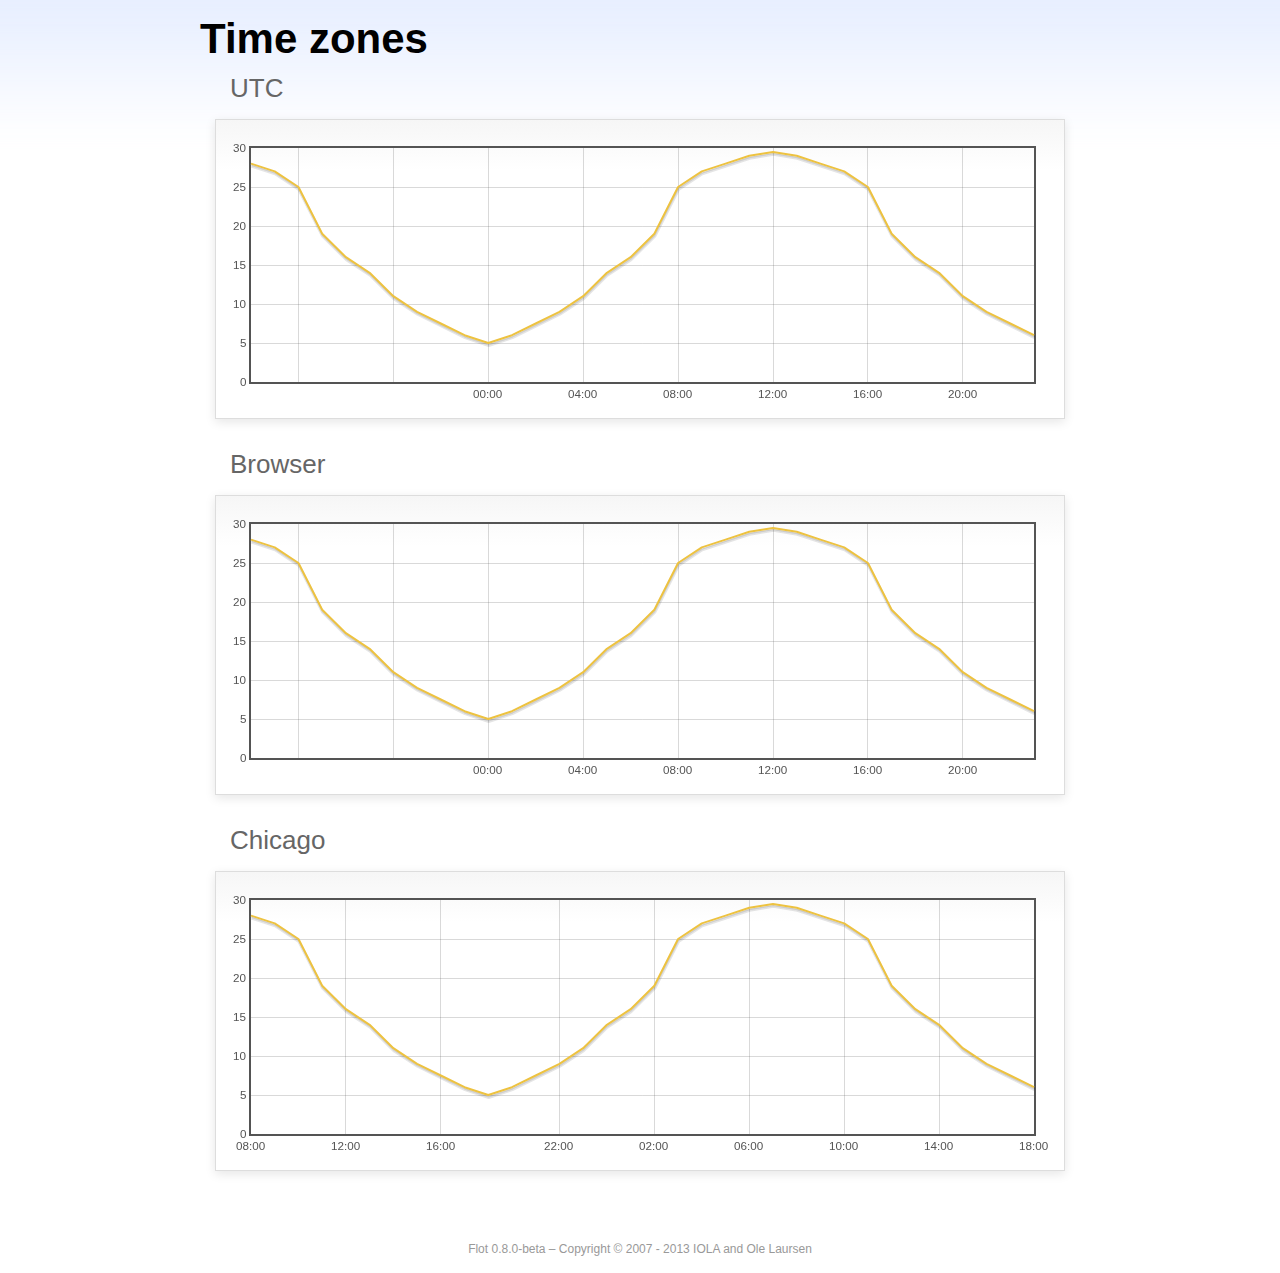
<file: admin/vendors/flot/examples/axes-time-zones/index.html>
<!DOCTYPE html PUBLIC "-//W3C//DTD HTML 4.01//EN" "http://www.w3.org/TR/html4/strict.dtd">
<html>
<head>
	<meta http-equiv="Content-Type" content="text/html; charset=utf-8">
	<title>Flot Examples: Time zones</title>
	<link href="../examples.css" rel="stylesheet" type="text/css">
	<!--[if lte IE 8]><script language="javascript" type="text/javascript" src="../../excanvas.min.js"></script><![endif]-->
	<script language="javascript" type="text/javascript" src="../../jquery.js"></script>
	<script language="javascript" type="text/javascript" src="../../jquery.flot.js"></script>
	<script language="javascript" type="text/javascript" src="../../jquery.flot.time.js"></script>
	<script language="javascript" type="text/javascript" src="date.js"></script>
	<script type="text/javascript">

	$(function() {

		timezoneJS.timezone.zoneFileBasePath = "tz";
		timezoneJS.timezone.defaultZoneFile = [];
		timezoneJS.timezone.init({async: false});

		var d = [
			[Date.UTC(2011, 2, 12, 14, 0, 0), 28],
			[Date.UTC(2011, 2, 12, 15, 0, 0), 27],
			[Date.UTC(2011, 2, 12, 16, 0, 0), 25],
			[Date.UTC(2011, 2, 12, 17, 0, 0), 19],
			[Date.UTC(2011, 2, 12, 18, 0, 0), 16],
			[Date.UTC(2011, 2, 12, 19, 0, 0), 14],
			[Date.UTC(2011, 2, 12, 20, 0, 0), 11],
			[Date.UTC(2011, 2, 12, 21, 0, 0), 9],
			[Date.UTC(2011, 2, 12, 22, 0, 0), 7.5],
			[Date.UTC(2011, 2, 12, 23, 0, 0), 6],
			[Date.UTC(2011, 2, 13, 0, 0, 0), 5],
			[Date.UTC(2011, 2, 13, 1, 0, 0), 6],
			[Date.UTC(2011, 2, 13, 2, 0, 0), 7.5],
			[Date.UTC(2011, 2, 13, 3, 0, 0), 9],
			[Date.UTC(2011, 2, 13, 4, 0, 0), 11],
			[Date.UTC(2011, 2, 13, 5, 0, 0), 14],
			[Date.UTC(2011, 2, 13, 6, 0, 0), 16],
			[Date.UTC(2011, 2, 13, 7, 0, 0), 19],
			[Date.UTC(2011, 2, 13, 8, 0, 0), 25],
			[Date.UTC(2011, 2, 13, 9, 0, 0), 27],
			[Date.UTC(2011, 2, 13, 10, 0, 0), 28],
			[Date.UTC(2011, 2, 13, 11, 0, 0), 29],
			[Date.UTC(2011, 2, 13, 12, 0, 0), 29.5],
			[Date.UTC(2011, 2, 13, 13, 0, 0), 29],
			[Date.UTC(2011, 2, 13, 14, 0, 0), 28],
			[Date.UTC(2011, 2, 13, 15, 0, 0), 27],
			[Date.UTC(2011, 2, 13, 16, 0, 0), 25],
			[Date.UTC(2011, 2, 13, 17, 0, 0), 19],
			[Date.UTC(2011, 2, 13, 18, 0, 0), 16],
			[Date.UTC(2011, 2, 13, 19, 0, 0), 14],
			[Date.UTC(2011, 2, 13, 20, 0, 0), 11],
			[Date.UTC(2011, 2, 13, 21, 0, 0), 9],
			[Date.UTC(2011, 2, 13, 22, 0, 0), 7.5],
			[Date.UTC(2011, 2, 13, 23, 0, 0), 6]
		];

		var plot = $.plot("#placeholderUTC", [d], {
			xaxis: {
				mode: "time"
			}
		});

		var plot = $.plot("#placeholderLocal", [d], {
			xaxis: {
				mode: "time",
				timezone: "browser"
			}
		});

		var plot = $.plot("#placeholderChicago", [d], {
			xaxis: {
				mode: "time",
				timezone: "America/Chicago"
			}
		});

		// Add the Flot version string to the footer

		$("#footer").prepend("Flot " + $.plot.version + " &ndash; ");
	});

	</script>
</head>
<body>

	<div id="header">
		<h2>Time zones</h2>
	</div>

	<div id="content">

		<h3>UTC</h3>
		<div class="demo-container" style="height: 300px;">
			<div id="placeholderUTC" class="demo-placeholder"></div>
		</div>

		<h3>Browser</h3>
		<div class="demo-container" style="height: 300px;">
			<div id="placeholderLocal" class="demo-placeholder"></div>
		</div>

		<h3>Chicago</h3>
		<div class="demo-container" style="height: 300px;">
			<div id="placeholderChicago" class="demo-placeholder"></div>
		</div>

	</div>

	<div id="footer">
		Copyright &copy; 2007 - 2013 IOLA and Ole Laursen
	</div>

</body>
</html>
</file>
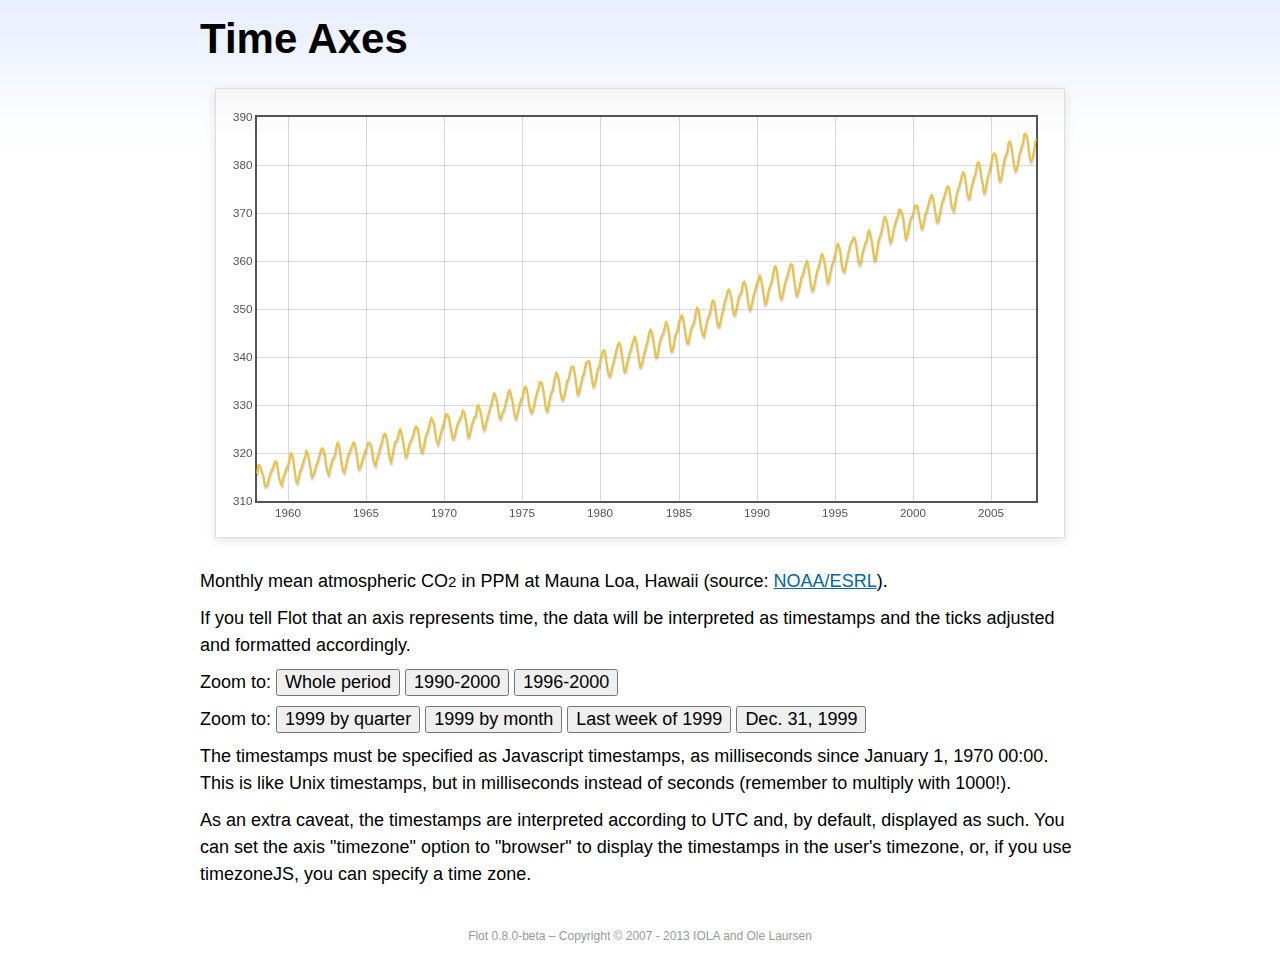
<file: admin/vendors/flot/examples/axes-time/index.html>
<!DOCTYPE html PUBLIC "-//W3C//DTD HTML 4.01//EN" "http://www.w3.org/TR/html4/strict.dtd">
<html>
<head>
	<meta http-equiv="Content-Type" content="text/html; charset=utf-8">
	<title>Flot Examples: Time Axes</title>
	<link href="../examples.css" rel="stylesheet" type="text/css">
	<!--[if lte IE 8]><script language="javascript" type="text/javascript" src="../../excanvas.min.js"></script><![endif]-->
	<script language="javascript" type="text/javascript" src="../../jquery.js"></script>
	<script language="javascript" type="text/javascript" src="../../jquery.flot.js"></script>
	<script language="javascript" type="text/javascript" src="../../jquery.flot.time.js"></script>
	<script type="text/javascript">

	$(function() {

		var d = [[-373597200000, 315.71], [-370918800000, 317.45], [-368326800000, 317.50], [-363056400000, 315.86], [-360378000000, 314.93], [-357699600000, 313.19], [-352429200000, 313.34], [-349837200000, 314.67], [-347158800000, 315.58], [-344480400000, 316.47], [-342061200000, 316.65], [-339382800000, 317.71], [-336790800000, 318.29], [-334112400000, 318.16], [-331520400000, 316.55], [-328842000000, 314.80], [-326163600000, 313.84], [-323571600000, 313.34], [-320893200000, 314.81], [-318301200000, 315.59], [-315622800000, 316.43], [-312944400000, 316.97], [-310438800000, 317.58], [-307760400000, 319.03], [-305168400000, 320.03], [-302490000000, 319.59], [-299898000000, 318.18], [-297219600000, 315.91], [-294541200000, 314.16], [-291949200000, 313.83], [-289270800000, 315.00], [-286678800000, 316.19], [-284000400000, 316.89], [-281322000000, 317.70], [-278902800000, 318.54], [-276224400000, 319.48], [-273632400000, 320.58], [-270954000000, 319.78], [-268362000000, 318.58], [-265683600000, 316.79], [-263005200000, 314.99], [-260413200000, 315.31], [-257734800000, 316.10], [-255142800000, 317.01], [-252464400000, 317.94], [-249786000000, 318.56], [-247366800000, 319.69], [-244688400000, 320.58], [-242096400000, 321.01], [-239418000000, 320.61], [-236826000000, 319.61], [-234147600000, 317.40], [-231469200000, 316.26], [-228877200000, 315.42], [-226198800000, 316.69], [-223606800000, 317.69], [-220928400000, 318.74], [-218250000000, 319.08], [-215830800000, 319.86], [-213152400000, 321.39], [-210560400000, 322.24], [-207882000000, 321.47], [-205290000000, 319.74], [-202611600000, 317.77], [-199933200000, 316.21], [-197341200000, 315.99], [-194662800000, 317.07], [-192070800000, 318.36], [-189392400000, 319.57], [-178938000000, 322.23], [-176259600000, 321.89], [-173667600000, 320.44], [-170989200000, 318.70], [-168310800000, 316.70], [-165718800000, 316.87], [-163040400000, 317.68], [-160448400000, 318.71], [-157770000000, 319.44], [-155091600000, 320.44], [-152672400000, 320.89], [-149994000000, 322.13], [-147402000000, 322.16], [-144723600000, 321.87], [-142131600000, 321.21], [-139453200000, 318.87], [-136774800000, 317.81], [-134182800000, 317.30], [-131504400000, 318.87], [-128912400000, 319.42], [-126234000000, 320.62], [-123555600000, 321.59], [-121136400000, 322.39], [-118458000000, 323.70], [-115866000000, 324.07], [-113187600000, 323.75], [-110595600000, 322.40], [-107917200000, 320.37], [-105238800000, 318.64], [-102646800000, 318.10], [-99968400000, 319.79], [-97376400000, 321.03], [-94698000000, 322.33], [-92019600000, 322.50], [-89600400000, 323.04], [-86922000000, 324.42], [-84330000000, 325.00], [-81651600000, 324.09], [-79059600000, 322.55], [-76381200000, 320.92], [-73702800000, 319.26], [-71110800000, 319.39], [-68432400000, 320.72], [-65840400000, 321.96], [-63162000000, 322.57], [-60483600000, 323.15], [-57978000000, 323.89], [-55299600000, 325.02], [-52707600000, 325.57], [-50029200000, 325.36], [-47437200000, 324.14], [-44758800000, 322.11], [-42080400000, 320.33], [-39488400000, 320.25], [-36810000000, 321.32], [-34218000000, 322.90], [-31539600000, 324.00], [-28861200000, 324.42], [-26442000000, 325.64], [-23763600000, 326.66], [-21171600000, 327.38], [-18493200000, 326.70], [-15901200000, 325.89], [-13222800000, 323.67], [-10544400000, 322.38], [-7952400000, 321.78], [-5274000000, 322.85], [-2682000000, 324.12], [-3600000, 325.06], [2674800000, 325.98], [5094000000, 326.93], [7772400000, 328.13], [10364400000, 328.07], [13042800000, 327.66], [15634800000, 326.35], [18313200000, 324.69], [20991600000, 323.10], [23583600000, 323.07], [26262000000, 324.01], [28854000000, 325.13], [31532400000, 326.17], [34210800000, 326.68], [36630000000, 327.18], [39308400000, 327.78], [41900400000, 328.92], [44578800000, 328.57], [47170800000, 327.37], [49849200000, 325.43], [52527600000, 323.36], [55119600000, 323.56], [57798000000, 324.80], [60390000000, 326.01], [63068400000, 326.77], [65746800000, 327.63], [68252400000, 327.75], [70930800000, 329.72], [73522800000, 330.07], [76201200000, 329.09], [78793200000, 328.05], [81471600000, 326.32], [84150000000, 324.84], [86742000000, 325.20], [89420400000, 326.50], [92012400000, 327.55], [94690800000, 328.54], [97369200000, 329.56], [99788400000, 330.30], [102466800000, 331.50], [105058800000, 332.48], [107737200000, 332.07], [110329200000, 330.87], [113007600000, 329.31], [115686000000, 327.51], [118278000000, 327.18], [120956400000, 328.16], [123548400000, 328.64], [126226800000, 329.35], [128905200000, 330.71], [131324400000, 331.48], [134002800000, 332.65], [136594800000, 333.16], [139273200000, 332.06], [141865200000, 330.99], [144543600000, 329.17], [147222000000, 327.41], [149814000000, 327.20], [152492400000, 328.33], [155084400000, 329.50], [157762800000, 330.68], [160441200000, 331.41], [162860400000, 331.85], [165538800000, 333.29], [168130800000, 333.91], [170809200000, 333.40], [173401200000, 331.78], [176079600000, 329.88], [178758000000, 328.57], [181350000000, 328.46], [184028400000, 329.26], [189298800000, 331.71], [191977200000, 332.76], [194482800000, 333.48], [197161200000, 334.78], [199753200000, 334.78], [202431600000, 334.17], [205023600000, 332.78], [207702000000, 330.64], [210380400000, 328.95], [212972400000, 328.77], [215650800000, 330.23], [218242800000, 331.69], [220921200000, 332.70], [223599600000, 333.24], [226018800000, 334.96], [228697200000, 336.04], [231289200000, 336.82], [233967600000, 336.13], [236559600000, 334.73], [239238000000, 332.52], [241916400000, 331.19], [244508400000, 331.19], [247186800000, 332.35], [249778800000, 333.47], [252457200000, 335.11], [255135600000, 335.26], [257554800000, 336.60], [260233200000, 337.77], [262825200000, 338.00], [265503600000, 337.99], [268095600000, 336.48], [270774000000, 334.37], [273452400000, 332.27], [276044400000, 332.41], [278722800000, 333.76], [281314800000, 334.83], [283993200000, 336.21], [286671600000, 336.64], [289090800000, 338.12], [291769200000, 339.02], [294361200000, 339.02], [297039600000, 339.20], [299631600000, 337.58], [302310000000, 335.55], [304988400000, 333.89], [307580400000, 334.14], [310258800000, 335.26], [312850800000, 336.71], [315529200000, 337.81], [318207600000, 338.29], [320713200000, 340.04], [323391600000, 340.86], [325980000000, 341.47], [328658400000, 341.26], [331250400000, 339.29], [333928800000, 337.60], [336607200000, 336.12], [339202800000, 336.08], [341881200000, 337.22], [344473200000, 338.34], [347151600000, 339.36], [349830000000, 340.51], [352249200000, 341.57], [354924000000, 342.56], [357516000000, 343.01], [360194400000, 342.47], [362786400000, 340.71], [365464800000, 338.52], [368143200000, 336.96], [370738800000, 337.13], [373417200000, 338.58], [376009200000, 339.89], [378687600000, 340.93], [381366000000, 341.69], [383785200000, 342.69], [389052000000, 344.30], [391730400000, 343.43], [394322400000, 341.88], [397000800000, 339.89], [399679200000, 337.95], [402274800000, 338.10], [404953200000, 339.27], [407545200000, 340.67], [410223600000, 341.42], [412902000000, 342.68], [415321200000, 343.46], [417996000000, 345.10], [420588000000, 345.76], [423266400000, 345.36], [425858400000, 343.91], [428536800000, 342.05], [431215200000, 340.00], [433810800000, 340.12], [436489200000, 341.33], [439081200000, 342.94], [441759600000, 343.87], [444438000000, 344.60], [446943600000, 345.20], [452210400000, 347.36], [454888800000, 346.74], [457480800000, 345.41], [460159200000, 343.01], [462837600000, 341.23], [465433200000, 341.52], [468111600000, 342.86], [470703600000, 344.41], [473382000000, 345.09], [476060400000, 345.89], [478479600000, 347.49], [481154400000, 348.00], [483746400000, 348.75], [486424800000, 348.19], [489016800000, 346.54], [491695200000, 344.63], [494373600000, 343.03], [496969200000, 342.92], [499647600000, 344.24], [502239600000, 345.62], [504918000000, 346.43], [507596400000, 346.94], [510015600000, 347.88], [512690400000, 349.57], [515282400000, 350.35], [517960800000, 349.72], [520552800000, 347.78], [523231200000, 345.86], [525909600000, 344.84], [528505200000, 344.32], [531183600000, 345.67], [533775600000, 346.88], [536454000000, 348.19], [539132400000, 348.55], [541551600000, 349.52], [544226400000, 351.12], [546818400000, 351.84], [549496800000, 351.49], [552088800000, 349.82], [554767200000, 347.63], [557445600000, 346.38], [560041200000, 346.49], [562719600000, 347.75], [565311600000, 349.03], [567990000000, 350.20], [570668400000, 351.61], [573174000000, 352.22], [575848800000, 353.53], [578440800000, 354.14], [581119200000, 353.62], [583711200000, 352.53], [586389600000, 350.41], [589068000000, 348.84], [591663600000, 348.94], [594342000000, 350.04], [596934000000, 351.29], [599612400000, 352.72], [602290800000, 353.10], [604710000000, 353.65], [607384800000, 355.43], [609976800000, 355.70], [612655200000, 355.11], [615247200000, 353.79], [617925600000, 351.42], [620604000000, 349.81], [623199600000, 350.11], [625878000000, 351.26], [628470000000, 352.63], [631148400000, 353.64], [633826800000, 354.72], [636246000000, 355.49], [638920800000, 356.09], [641512800000, 357.08], [644191200000, 356.11], [646783200000, 354.70], [649461600000, 352.68], [652140000000, 351.05], [654735600000, 351.36], [657414000000, 352.81], [660006000000, 354.22], [662684400000, 354.85], [665362800000, 355.66], [667782000000, 357.04], [670456800000, 358.40], [673048800000, 359.00], [675727200000, 357.99], [678319200000, 356.00], [680997600000, 353.78], [683676000000, 352.20], [686271600000, 352.22], [688950000000, 353.70], [691542000000, 354.98], [694220400000, 356.09], [696898800000, 356.85], [699404400000, 357.73], [702079200000, 358.91], [704671200000, 359.45], [707349600000, 359.19], [709941600000, 356.72], [712620000000, 354.79], [715298400000, 352.79], [717894000000, 353.20], [720572400000, 354.15], [723164400000, 355.39], [725842800000, 356.77], [728521200000, 357.17], [730940400000, 358.26], [733615200000, 359.16], [736207200000, 360.07], [738885600000, 359.41], [741477600000, 357.44], [744156000000, 355.30], [746834400000, 353.87], [749430000000, 354.04], [752108400000, 355.27], [754700400000, 356.70], [757378800000, 358.00], [760057200000, 358.81], [762476400000, 359.68], [765151200000, 361.13], [767743200000, 361.48], [770421600000, 360.60], [773013600000, 359.20], [775692000000, 357.23], [778370400000, 355.42], [780966000000, 355.89], [783644400000, 357.41], [786236400000, 358.74], [788914800000, 359.73], [791593200000, 360.61], [794012400000, 361.58], [796687200000, 363.05], [799279200000, 363.62], [801957600000, 363.03], [804549600000, 361.55], [807228000000, 358.94], [809906400000, 357.93], [812502000000, 357.80], [815180400000, 359.22], [817772400000, 360.44], [820450800000, 361.83], [823129200000, 362.95], [825634800000, 363.91], [828309600000, 364.28], [830901600000, 364.94], [833580000000, 364.70], [836172000000, 363.31], [838850400000, 361.15], [841528800000, 359.40], [844120800000, 359.34], [846802800000, 360.62], [849394800000, 361.96], [852073200000, 362.81], [854751600000, 363.87], [857170800000, 364.25], [859845600000, 366.02], [862437600000, 366.46], [865116000000, 365.32], [867708000000, 364.07], [870386400000, 361.95], [873064800000, 360.06], [875656800000, 360.49], [878338800000, 362.19], [880930800000, 364.12], [883609200000, 364.99], [886287600000, 365.82], [888706800000, 366.95], [891381600000, 368.42], [893973600000, 369.33], [896652000000, 368.78], [899244000000, 367.59], [901922400000, 365.84], [904600800000, 363.83], [907192800000, 364.18], [909874800000, 365.34], [912466800000, 366.93], [915145200000, 367.94], [917823600000, 368.82], [920242800000, 369.46], [922917600000, 370.77], [925509600000, 370.66], [928188000000, 370.10], [930780000000, 369.08], [933458400000, 366.66], [936136800000, 364.60], [938728800000, 365.17], [941410800000, 366.51], [944002800000, 367.89], [946681200000, 369.04], [949359600000, 369.35], [951865200000, 370.38], [954540000000, 371.63], [957132000000, 371.32], [959810400000, 371.53], [962402400000, 369.75], [965080800000, 368.23], [967759200000, 366.87], [970351200000, 366.94], [973033200000, 368.27], [975625200000, 369.64], [978303600000, 370.46], [980982000000, 371.44], [983401200000, 372.37], [986076000000, 373.33], [988668000000, 373.77], [991346400000, 373.09], [993938400000, 371.51], [996616800000, 369.55], [999295200000, 368.12], [1001887200000, 368.38], [1004569200000, 369.66], [1007161200000, 371.11], [1009839600000, 372.36], [1012518000000, 373.09], [1014937200000, 373.81], [1017612000000, 374.93], [1020204000000, 375.58], [1022882400000, 375.44], [1025474400000, 373.86], [1028152800000, 371.77], [1030831200000, 370.73], [1033423200000, 370.50], [1036105200000, 372.18], [1038697200000, 373.70], [1041375600000, 374.92], [1044054000000, 375.62], [1046473200000, 376.51], [1049148000000, 377.75], [1051740000000, 378.54], [1054418400000, 378.20], [1057010400000, 376.68], [1059688800000, 374.43], [1062367200000, 373.11], [1064959200000, 373.10], [1067641200000, 374.77], [1070233200000, 375.97], [1072911600000, 377.03], [1075590000000, 377.87], [1078095600000, 378.88], [1080770400000, 380.42], [1083362400000, 380.62], [1086040800000, 379.70], [1088632800000, 377.43], [1091311200000, 376.32], [1093989600000, 374.19], [1096581600000, 374.47], [1099263600000, 376.15], [1101855600000, 377.51], [1104534000000, 378.43], [1107212400000, 379.70], [1109631600000, 380.92], [1112306400000, 382.18], [1114898400000, 382.45], [1117576800000, 382.14], [1120168800000, 380.60], [1122847200000, 378.64], [1125525600000, 376.73], [1128117600000, 376.84], [1130799600000, 378.29], [1133391600000, 380.06], [1136070000000, 381.40], [1138748400000, 382.20], [1141167600000, 382.66], [1143842400000, 384.69], [1146434400000, 384.94], [1149112800000, 384.01], [1151704800000, 382.14], [1154383200000, 380.31], [1157061600000, 378.81], [1159653600000, 379.03], [1162335600000, 380.17], [1164927600000, 381.85], [1167606000000, 382.94], [1170284400000, 383.86], [1172703600000, 384.49], [1175378400000, 386.37], [1177970400000, 386.54], [1180648800000, 385.98], [1183240800000, 384.36], [1185919200000, 381.85], [1188597600000, 380.74], [1191189600000, 381.15], [1193871600000, 382.38], [1196463600000, 383.94], [1199142000000, 385.44]]; 

		$.plot("#placeholder", [d], {
			xaxis: { mode: "time" }
		});

		$("#whole").click(function () {
			$.plot("#placeholder", [d], {
				xaxis: { mode: "time" }
			});
		});

		$("#nineties").click(function () {
			$.plot("#placeholder", [d], {
				xaxis: {
					mode: "time",
					min: (new Date(1990, 0, 1)).getTime(),
					max: (new Date(2000, 0, 1)).getTime()
				}
			});
		});

		$("#latenineties").click(function () {
			$.plot("#placeholder", [d], {
				xaxis: {
					mode: "time",
					minTickSize: [1, "year"],
					min: (new Date(1996, 0, 1)).getTime(),
					max: (new Date(2000, 0, 1)).getTime()
				}
			});
		});

		$("#ninetyninequarters").click(function () {
			$.plot("#placeholder", [d], {
				xaxis: {
					mode: "time",
					minTickSize: [1, "quarter"],
					min: (new Date(1999, 0, 1)).getTime(),
					max: (new Date(2000, 0, 1)).getTime()
				}
			});
		});

		$("#ninetynine").click(function () {
			$.plot("#placeholder", [d], {
				xaxis: {
					mode: "time",
					minTickSize: [1, "month"],
					min: (new Date(1999, 0, 1)).getTime(),
					max: (new Date(2000, 0, 1)).getTime()
				}
			});
		});

		$("#lastweekninetynine").click(function () {
			$.plot("#placeholder", [d], {
				xaxis: {
					mode: "time",
					minTickSize: [1, "day"],
					min: (new Date(1999, 11, 25)).getTime(),
					max: (new Date(2000, 0, 1)).getTime(),
					timeformat: "%a"
				}
			});
		});

		$("#lastdayninetynine").click(function () {
			$.plot("#placeholder", [d], {
				xaxis: {
					mode: "time",
					minTickSize: [1, "hour"],
					min: (new Date(1999, 11, 31)).getTime(),
					max: (new Date(2000, 0, 1)).getTime(),
					twelveHourClock: true
				}
			});
		});

		// Add the Flot version string to the footer

		$("#footer").prepend("Flot " + $.plot.version + " &ndash; ");
	});

	</script>
</head>
<body>

	<div id="header">
		<h2>Time Axes</h2>
	</div>

	<div id="content">

		<div class="demo-container">
			<div id="placeholder" class="demo-placeholder"></div>
		</div>

		<p>Monthly mean atmospheric CO<sub>2</sub> in PPM at Mauna Loa, Hawaii (source: <a href="http://www.esrl.noaa.gov/gmd/ccgg/trends/">NOAA/ESRL</a>).</p>

		<p>If you tell Flot that an axis represents time, the data will be interpreted as timestamps and the ticks adjusted and formatted accordingly.</p>

		<p>Zoom to: <button id="whole">Whole period</button>
		<button id="nineties">1990-2000</button>
		<button id="latenineties">1996-2000</button></p>

		<p>Zoom to: <button id="ninetyninequarters">1999 by quarter</button>
		<button id="ninetynine">1999 by month</button>
		<button id="lastweekninetynine">Last week of 1999</button>
		<button id="lastdayninetynine">Dec. 31, 1999</button></p>

		<p>The timestamps must be specified as Javascript timestamps, as milliseconds since January 1, 1970 00:00. This is like Unix timestamps, but in milliseconds instead of seconds (remember to multiply with 1000!).</p>

		<p>As an extra caveat, the timestamps are interpreted according to UTC and, by default, displayed as such. You can set the axis "timezone" option to "browser" to display the timestamps in the user's timezone, or, if you use timezoneJS, you can specify a time zone.</p>

	</div>

	<div id="footer">
		Copyright &copy; 2007 - 2013 IOLA and Ole Laursen
	</div>

</body>
</html>
</file>
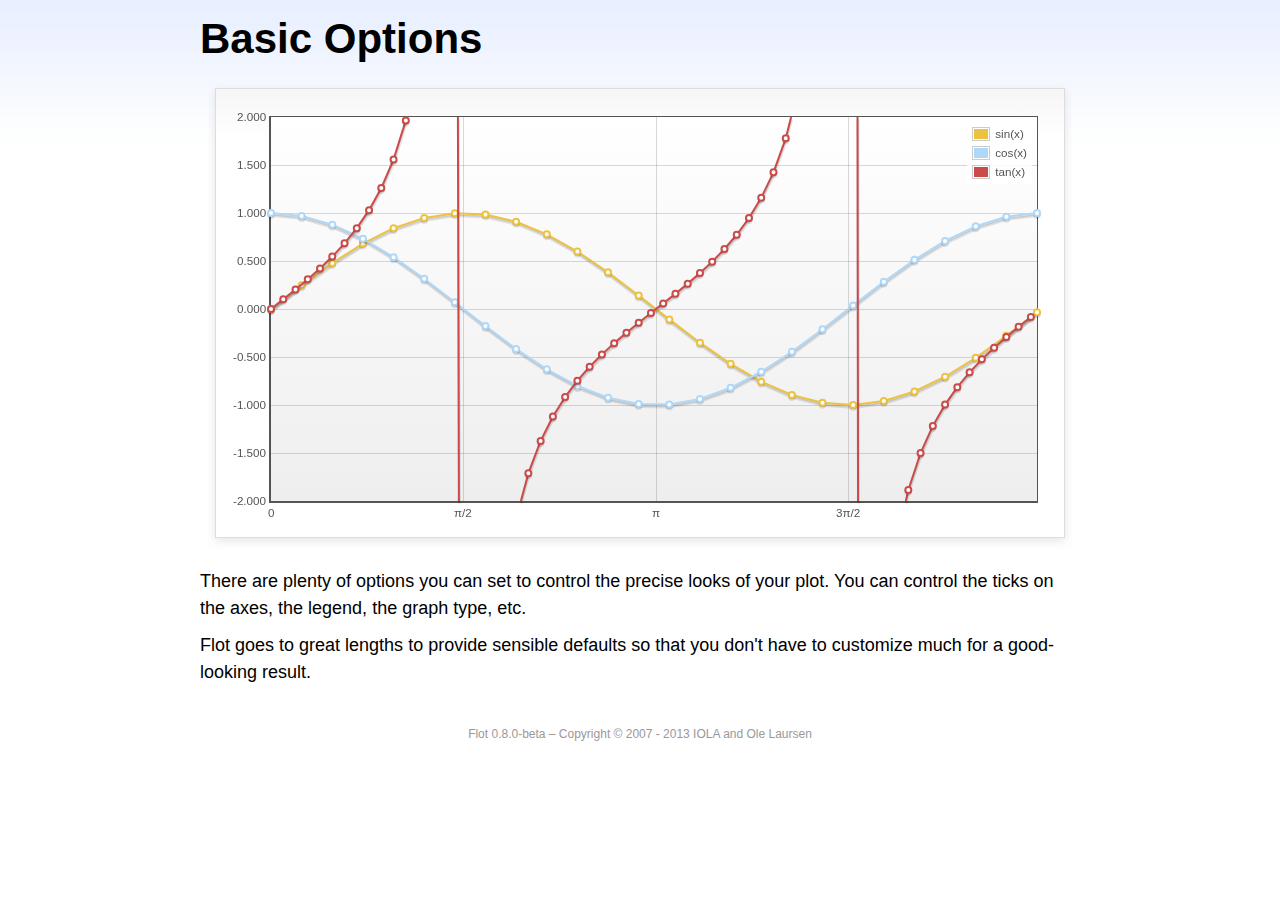
<file: admin/vendors/flot/examples/basic-options/index.html>
<!DOCTYPE html PUBLIC "-//W3C//DTD HTML 4.01//EN" "http://www.w3.org/TR/html4/strict.dtd">
<html>
<head>
	<meta http-equiv="Content-Type" content="text/html; charset=utf-8">
	<title>Flot Examples: Basic Options</title>
	<link href="../examples.css" rel="stylesheet" type="text/css">
	<!--[if lte IE 8]><script language="javascript" type="text/javascript" src="../../excanvas.min.js"></script><![endif]-->
	<script language="javascript" type="text/javascript" src="../../jquery.js"></script>
	<script language="javascript" type="text/javascript" src="../../jquery.flot.js"></script>
	<script type="text/javascript">

	$(function () {

		var d1 = [];
		for (var i = 0; i < Math.PI * 2; i += 0.25) {
			d1.push([i, Math.sin(i)]);
		}

		var d2 = [];
		for (var i = 0; i < Math.PI * 2; i += 0.25) {
			d2.push([i, Math.cos(i)]);
		}

		var d3 = [];
		for (var i = 0; i < Math.PI * 2; i += 0.1) {
			d3.push([i, Math.tan(i)]);
		}

		$.plot("#placeholder", [
			{ label: "sin(x)", data: d1 },
			{ label: "cos(x)", data: d2 },
			{ label: "tan(x)", data: d3 }
		], {
			series: {
				lines: { show: true },
				points: { show: true }
			},
			xaxis: {
				ticks: [
					0, [ Math.PI/2, "\u03c0/2" ], [ Math.PI, "\u03c0" ],
					[ Math.PI * 3/2, "3\u03c0/2" ], [ Math.PI * 2, "2\u03c0" ]
				]
			},
			yaxis: {
				ticks: 10,
				min: -2,
				max: 2,
				tickDecimals: 3
			},
			grid: {
				backgroundColor: { colors: [ "#fff", "#eee" ] },
				borderWidth: {
					top: 1,
					right: 1,
					bottom: 2,
					left: 2
				}
			}
		});

		// Add the Flot version string to the footer

		$("#footer").prepend("Flot " + $.plot.version + " &ndash; ");
	});

	</script>
</head>
<body>

	<div id="header">
		<h2>Basic Options</h2>
	</div>

	<div id="content">

		<div class="demo-container">
			<div id="placeholder" class="demo-placeholder"></div>
		</div>

		<p>There are plenty of options you can set to control the precise looks of your plot. You can control the ticks on the axes, the legend, the graph type, etc.</p>

		<p>Flot goes to great lengths to provide sensible defaults so that you don't have to customize much for a good-looking result.</p>

	</div>

	<div id="footer">
		Copyright &copy; 2007 - 2013 IOLA and Ole Laursen
	</div>

</body>
</html>
</file>
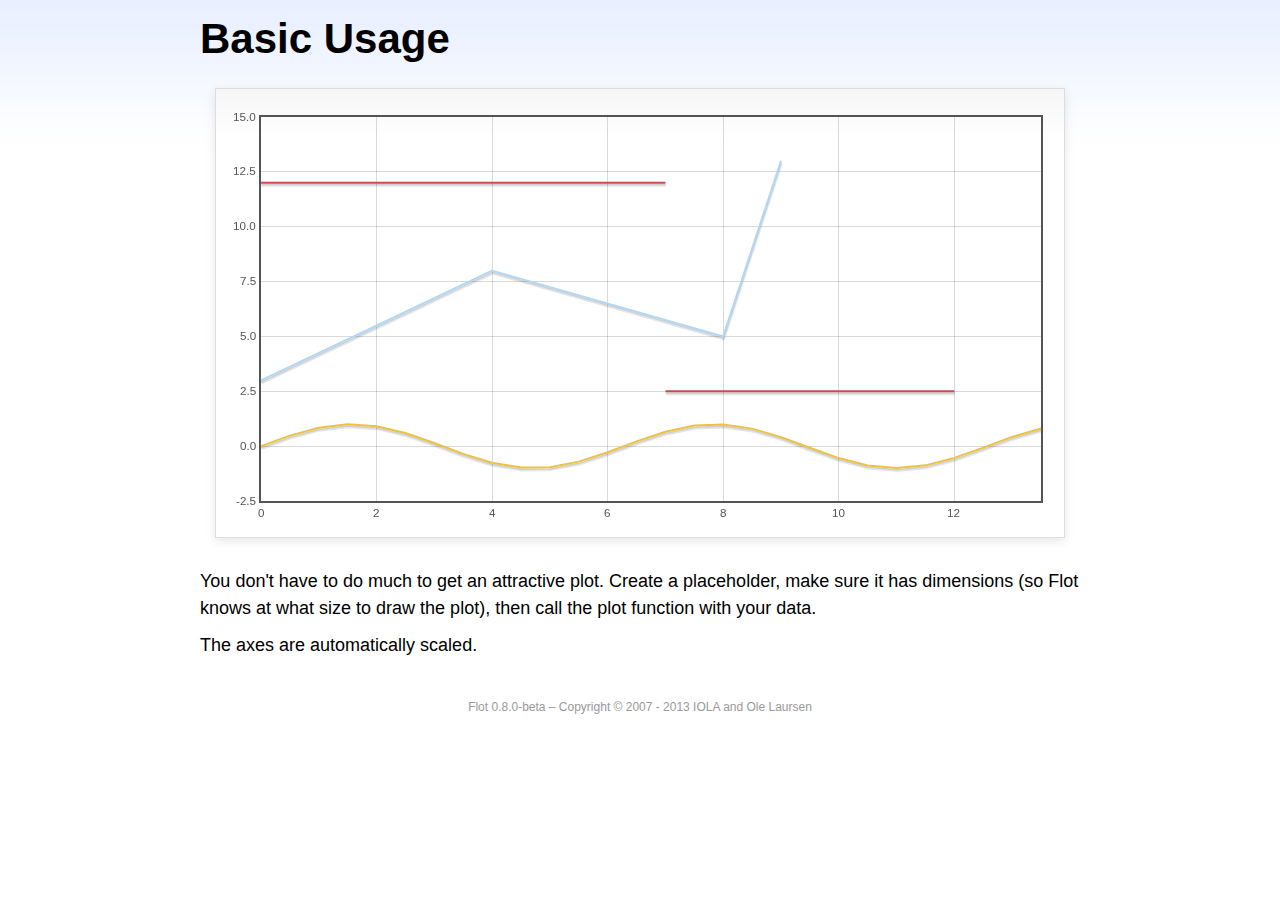
<file: admin/vendors/flot/examples/basic-usage/index.html>
<!DOCTYPE html PUBLIC "-//W3C//DTD HTML 4.01//EN" "http://www.w3.org/TR/html4/strict.dtd">
<html>
<head>
	<meta http-equiv="Content-Type" content="text/html; charset=utf-8">
	<title>Flot Examples: Basic Usage</title>
	<link href="../examples.css" rel="stylesheet" type="text/css">
	<!--[if lte IE 8]><script language="javascript" type="text/javascript" src="../../excanvas.min.js"></script><![endif]-->
	<script language="javascript" type="text/javascript" src="../../jquery.js"></script>
	<script language="javascript" type="text/javascript" src="../../jquery.flot.js"></script>
	<script type="text/javascript">

	$(function() {

		var d1 = [];
		for (var i = 0; i < 14; i += 0.5) {
			d1.push([i, Math.sin(i)]);
		}

		var d2 = [[0, 3], [4, 8], [8, 5], [9, 13]];

		// A null signifies separate line segments

		var d3 = [[0, 12], [7, 12], null, [7, 2.5], [12, 2.5]];

		$.plot("#placeholder", [ d1, d2, d3 ]);

		// Add the Flot version string to the footer

		$("#footer").prepend("Flot " + $.plot.version + " &ndash; ");
	});

	</script>
</head>
<body>

	<div id="header">
		<h2>Basic Usage</h2>
	</div>

	<div id="content">

		<div class="demo-container">
			<div id="placeholder" class="demo-placeholder"></div>
		</div>

		<p>You don't have to do much to get an attractive plot.  Create a placeholder, make sure it has dimensions (so Flot knows at what size to draw the plot), then call the plot function with your data.</p>

		<p>The axes are automatically scaled.</p>

	</div>

	<div id="footer">
		Copyright &copy; 2007 - 2013 IOLA and Ole Laursen
	</div>

</body>
</html>
</file>
<file: admin/vendors/ckeditor/samples/sample.css>
/*
Copyright (c) 2003-2013, CKSource - Frederico Knabben. All rights reserved.
For licensing, see LICENSE.md or http://ckeditor.com/license
*/

html, body, h1, h2, h3, h4, h5, h6, div, span, blockquote, p, address, form, fieldset, img, ul, ol, dl, dt, dd, li, hr, table, td, th, strong, em, sup, sub, dfn, ins, del, q, cite, var, samp, code, kbd, tt, pre
{
	line-height: 1.5em;
}

body
{
	padding: 10px 30px;
}

input, textarea, select, option, optgroup, button, td, th
{
	font-size: 100%;
}

pre, code, kbd, samp, tt
{
	font-family: monospace,monospace;
	font-size: 1em;
}

body {
    width: 960px;
    margin: 0 auto;
}

code
{
	background: #f3f3f3;
	border: 1px solid #ddd;
	padding: 1px 4px;

	-moz-border-radius: 3px;
	-webkit-border-radius: 3px;
	border-radius: 3px;
}

abbr
{
	border-bottom: 1px dotted #555;
	cursor: pointer;
}

.new
{
	background: #FF7E00;
	border: 1px solid #DA8028;
	color: #fff;
	font-size: 10px;
	font-weight: bold;
	padding: 1px 4px;
	text-shadow: 0 1px 0 #C97626;
	text-transform: uppercase;
	margin: 0 0 0 3px;

	-moz-border-radius: 3px;
	-webkit-border-radius: 3px;
	border-radius: 3px;

	-moz-box-shadow: 0 2px 3px 0 #FFA54E inset;
	-webkit-box-shadow: 0 2px 3px 0 #FFA54E inset;
	box-shadow: 0 2px 3px 0 #FFA54E inset;
}

h1.samples
{
	color: #0782C1;
	font-size: 200%;
	font-weight: normal;
	margin: 0;
	padding: 0;
}

h1.samples a
{
	color: #0782C1;
	text-decoration: none;
	border-bottom: 1px dotted #0782C1;
}

.samples a:hover
{
	border-bottom: 1px dotted #0782C1;
}

h2.samples
{
	color: #000000;
	font-size: 130%;
	margin: 15px 0 0 0;
	padding: 0;
}

p, blockquote, address, form, pre, dl, h1.samples, h2.samples
{
	margin-bottom: 15px;
}

ul.samples
{
	margin-bottom: 15px;
}

.clear
{
	clear: both;
}

fieldset
{
	margin: 0;
	padding: 10px;
}

body, input, textarea
{
	color: #333333;
	font-family: Arial, Helvetica, sans-serif;
}

body
{
	font-size: 75%;
}

a.samples
{
	color: #189DE1;
	text-decoration: none;
}

form
{
	margin: 0;
	padding: 0;
}

pre.samples
{
	background-color: #F7F7F7;
	border: 1px solid #D7D7D7;
	overflow: auto;
	padding: 0.25em;
	white-space: pre-wrap; /* CSS 2.1 */
	word-wrap: break-word; /* IE7 */
	-moz-tab-size: 4;
	-o-tab-size: 4;
	-webkit-tab-size: 4;
	tab-size: 4;
}

#footer
{
	clear: both;
	padding-top: 10px;
}

#footer hr
{
	margin: 10px 0 15px 0;
	height: 1px;
	border: solid 1px gray;
	border-bottom: none;
}

#footer p
{
	margin: 0 10px 10px 10px;
	float: left;
}

#footer #copy
{
	float: right;
}

#outputSample
{
	width: 100%;
	table-layout: fixed;
}

#outputSample thead th
{
	color: #dddddd;
	background-color: #999999;
	padding: 4px;
	white-space: nowrap;
}

#outputSample tbody th
{
	vertical-align: top;
	text-align: left;
}

#outputSample pre
{
	margin: 0;
	padding: 0;
}

.description
{
	border: 1px dotted #B7B7B7;
	margin-bottom: 10px;
	padding: 10px 10px 0;
	overflow: hidden;
}

label
{
	display: block;
	margin-bottom: 6px;
}

/**
 *	CKEditor editables are automatically set with the "cke_editable" class
 *	plus cke_editable_(inline|themed) depending on the editor type.
 */

/* Style a bit the inline editables. */
.cke_editable.cke_editable_inline
{
	cursor: pointer;
}

/* Once an editable element gets focused, the "cke_focus" class is
   added to it, so we can style it differently. */
.cke_editable.cke_editable_inline.cke_focus
{
	box-shadow: inset 0px 0px 20px 3px #ddd, inset 0 0 1px #000;
	outline: none;
	background: #eee;
	cursor: text;
}

/* Avoid pre-formatted overflows inline editable. */
.cke_editable_inline pre
{
	white-space: pre-wrap;
	word-wrap: break-word;
}

/**
 *	Samples index styles.
 */

.twoColumns,
.twoColumnsLeft,
.twoColumnsRight
{
	overflow: hidden;
}

.twoColumnsLeft,
.twoColumnsRight
{
	width: 45%;
}

.twoColumnsLeft
{
	float: left;
}

.twoColumnsRight
{
	float: right;
}

dl.samples
{
	padding: 0 0 0 40px;
}
dl.samples > dt
{
	display: list-item;
	list-style-type: disc;
	list-style-position: outside;
	margin: 0 0 3px;
}
dl.samples > dd
{
	margin: 0 0 3px;
}
.warning
{
    color: #ff0000;
	background-color: #FFCCBA;
    border: 2px dotted #ff0000;
	padding: 15px 10px;
	margin: 10px 0;
}

/* Used on inline samples */

blockquote
{
	font-style: italic;
	font-family: Georgia, Times, "Times New Roman", serif;
	padding: 2px 0;
	border-style: solid;
	border-color: #ccc;
	border-width: 0;
}

.cke_contents_ltr blockquote
{
	padding-left: 20px;
	padding-right: 8px;
	border-left-width: 5px;
}

.cke_contents_rtl blockquote
{
	padding-left: 8px;
	padding-right: 20px;
	border-right-width: 5px;
}

img.right {
    border: 1px solid #ccc;
    float: right;
    margin-left: 15px;
    padding: 5px;
}

img.left {
    border: 1px solid #ccc;
    float: left;
    margin-right: 15px;
    padding: 5px;
}
</file>
<file: admin/vendors/easypiechart/examples/style.css>
body {
    font: 13px/1.4 'Helvetica Neue', 'Helvetica','Arial', sans-serif;
    color: #333;
}

.container {
    width: 520px;
    margin: auto;
}

h1 {
    border-bottom: 1px solid #d9d9d9;
}

a {
    color: #be2221;
    text-decoration: none;
}

.chart {
    float: left;
    margin: 10px;
}

.percentage,
.label {
    text-align: center;
    color: #333;
    font-weight: 100;
    font-size: 1.2em;
    margin-bottom: 0.3em;
}

.credits {
    padding-top: 0.5em;
    clear: both;
    color: #999;
}

.credits a {
    color: #333;
}

.dark {
    background: #333;
}

.dark .percentage-light,
.dark .label {
    text-align: center;
    color: #999;
    font-weight: 100;
    font-size: 1.2em;
    margin-bottom: 0.3em;
}


.button {
  -webkit-box-shadow: inset 0 0 1px #000, inset 0 1px 0 1px rgba(255,255,255,0.2), 0 1px 1px -1px rgba(0, 0, 0, .5);
  -moz-box-shadow: inset 0 0 1px #000, inset 0 1px 0 1px rgba(255,255,255,0.2), 0 1px 1px -1px rgba(0, 0, 0, .5);
  box-shadow: inset 0 0 1px #000, inset 0 1px 0 1px rgba(255,255,255,0.2), 0 1px 1px -1px rgba(0, 0, 0, .5);
  -webkit-border-radius: 3px;
  -moz-border-radius: 3px;
  border-radius: 3px;
  padding: 6px 20px;
  font-weight: bold;
  text-transform: uppercase;
  display: block;
  margin: auto;
  max-width: 200px;
  text-align: center;
  background-color: #5c5c5c;
  background-image: -moz-linear-gradient(top, #666666, #4d4d4d);
  background-image: -ms-linear-gradient(top, #666666, #4d4d4d);
  background-image: -webkit-gradient(linear, 0 0, 0 100%, from(#666666), to(#4d4d4d));
  background-image: -webkit-linear-gradient(top, #666666, #4d4d4d);
  background-image: -o-linear-gradient(top, #666666, #4d4d4d);
  background-image: linear-gradient(top, #666666, #4d4d4d);
  background-repeat: repeat-x;
  filter: progid:DXImageTransform.Microsoft.gradient(startColorstr='#666666', endColorstr='#4d4d4d', GradientType=0);
  color: #ffffff;
  text-shadow: 0 1px 1px #333333;
}
.button:hover {
  color: #ffffff;
  text-decoration: none;
  background-color: #616161;
  background-image: -moz-linear-gradient(top, #6b6b6b, #525252);
  background-image: -ms-linear-gradient(top, #6b6b6b, #525252);
  background-image: -webkit-gradient(linear, 0 0, 0 100%, from(#6b6b6b), to(#525252));
  background-image: -webkit-linear-gradient(top, #6b6b6b, #525252);
  background-image: -o-linear-gradient(top, #6b6b6b, #525252);
  background-image: linear-gradient(top, #6b6b6b, #525252);
  background-repeat: repeat-x;
  filter: progid:DXImageTransform.Microsoft.gradient(startColorstr='#6b6b6b', endColorstr='#525252', GradientType=0);
}
.button:active {
  background-color: #575757;
  background-image: -moz-linear-gradient(top, #616161, #474747);
  background-image: -ms-linear-gradient(top, #616161, #474747);
  background-image: -webkit-gradient(linear, 0 0, 0 100%, from(#616161), to(#474747));
  background-image: -webkit-linear-gradient(top, #616161, #474747);
  background-image: -o-linear-gradient(top, #616161, #474747);
  background-image: linear-gradient(top, #616161, #474747);
  background-repeat: repeat-x;
  filter: progid:DXImageTransform.Microsoft.gradient(startColorstr='#616161', endColorstr='#474747', GradientType=0);
  -webkit-transform: translate(0, 1px);
  -moz-transform: translate(0, 1px);
  -ms-transform: translate(0, 1px);
  -o-transform: translate(0, 1px);
  transform: translate(0, 1px);
}
.button:disabled {
  background-color: #dddddd;
  background-image: -moz-linear-gradient(top, #e7e7e7, #cdcdcd);
  background-image: -ms-linear-gradient(top, #e7e7e7, #cdcdcd);
  background-image: -webkit-gradient(linear, 0 0, 0 100%, from(#e7e7e7), to(#cdcdcd));
  background-image: -webkit-linear-gradient(top, #e7e7e7, #cdcdcd);
  background-image: -o-linear-gradient(top, #e7e7e7, #cdcdcd);
  background-image: linear-gradient(top, #e7e7e7, #cdcdcd);
  background-repeat: repeat-x;
  filter: progid:DXImageTransform.Microsoft.gradient(startColorstr='#e7e7e7', endColorstr='#cdcdcd', GradientType=0);
  color: #939393;
  text-shadow: 0 1px 1px #fff;
}

@media screen and (max-device-width: 480px) {
  .container{
    width: 100%;
  }
}
</file>
<file: admin/vendors/flot/examples/examples.css>
* {	padding: 0; margin: 0; vertical-align: top; }

body {
	background: url(background.png) repeat-x;
	font: 18px/1.5em "proxima-nova", Helvetica, Arial, sans-serif;
}

a {	color: #069; }
a:hover { color: #28b; }

h2 {
	margin-top: 15px;
	font: normal 32px "omnes-pro", Helvetica, Arial, sans-serif;
}

h3 {
	margin-left: 30px;
	font: normal 26px "omnes-pro", Helvetica, Arial, sans-serif;
	color: #666;
}

p {
	margin-top: 10px;
}

button {
	font-size: 18px;
	padding: 1px 7px;
}

input {
	font-size: 18px;
}

input[type=checkbox] {
	margin: 7px;
}

#header {
	position: relative;
	width: 900px;
	margin: auto;
}

#header h2 {
	margin-left: 10px;
	vertical-align: middle;
	font-size: 42px;
	font-weight: bold;
	text-decoration: none;
	color: #000;
}

#content {
	width: 880px;
	margin: 0 auto;
	padding: 10px;
}

#footer {
	margin-top: 25px;
	margin-bottom: 10px;
	text-align: center;
	font-size: 12px;
	color: #999;
}

.demo-container {
	box-sizing: border-box;
	width: 850px;
	height: 450px;
	padding: 20px 15px 15px 15px;
	margin: 15px auto 30px auto;
	border: 1px solid #ddd;
	background: #fff;
	background: linear-gradient(#f6f6f6 0, #fff 50px);
	background: -o-linear-gradient(#f6f6f6 0, #fff 50px);
	background: -ms-linear-gradient(#f6f6f6 0, #fff 50px);
	background: -moz-linear-gradient(#f6f6f6 0, #fff 50px);
	background: -webkit-linear-gradient(#f6f6f6 0, #fff 50px);
	box-shadow: 0 3px 10px rgba(0,0,0,0.15);
	-o-box-shadow: 0 3px 10px rgba(0,0,0,0.1);
	-ms-box-shadow: 0 3px 10px rgba(0,0,0,0.1);
	-moz-box-shadow: 0 3px 10px rgba(0,0,0,0.1);
	-webkit-box-shadow: 0 3px 10px rgba(0,0,0,0.1);
}

.demo-placeholder {
	width: 100%;
	height: 100%;
	font-size: 14px;
	line-height: 14px;
}

.legend table {
	border-spacing: 5px;
}
</file>
